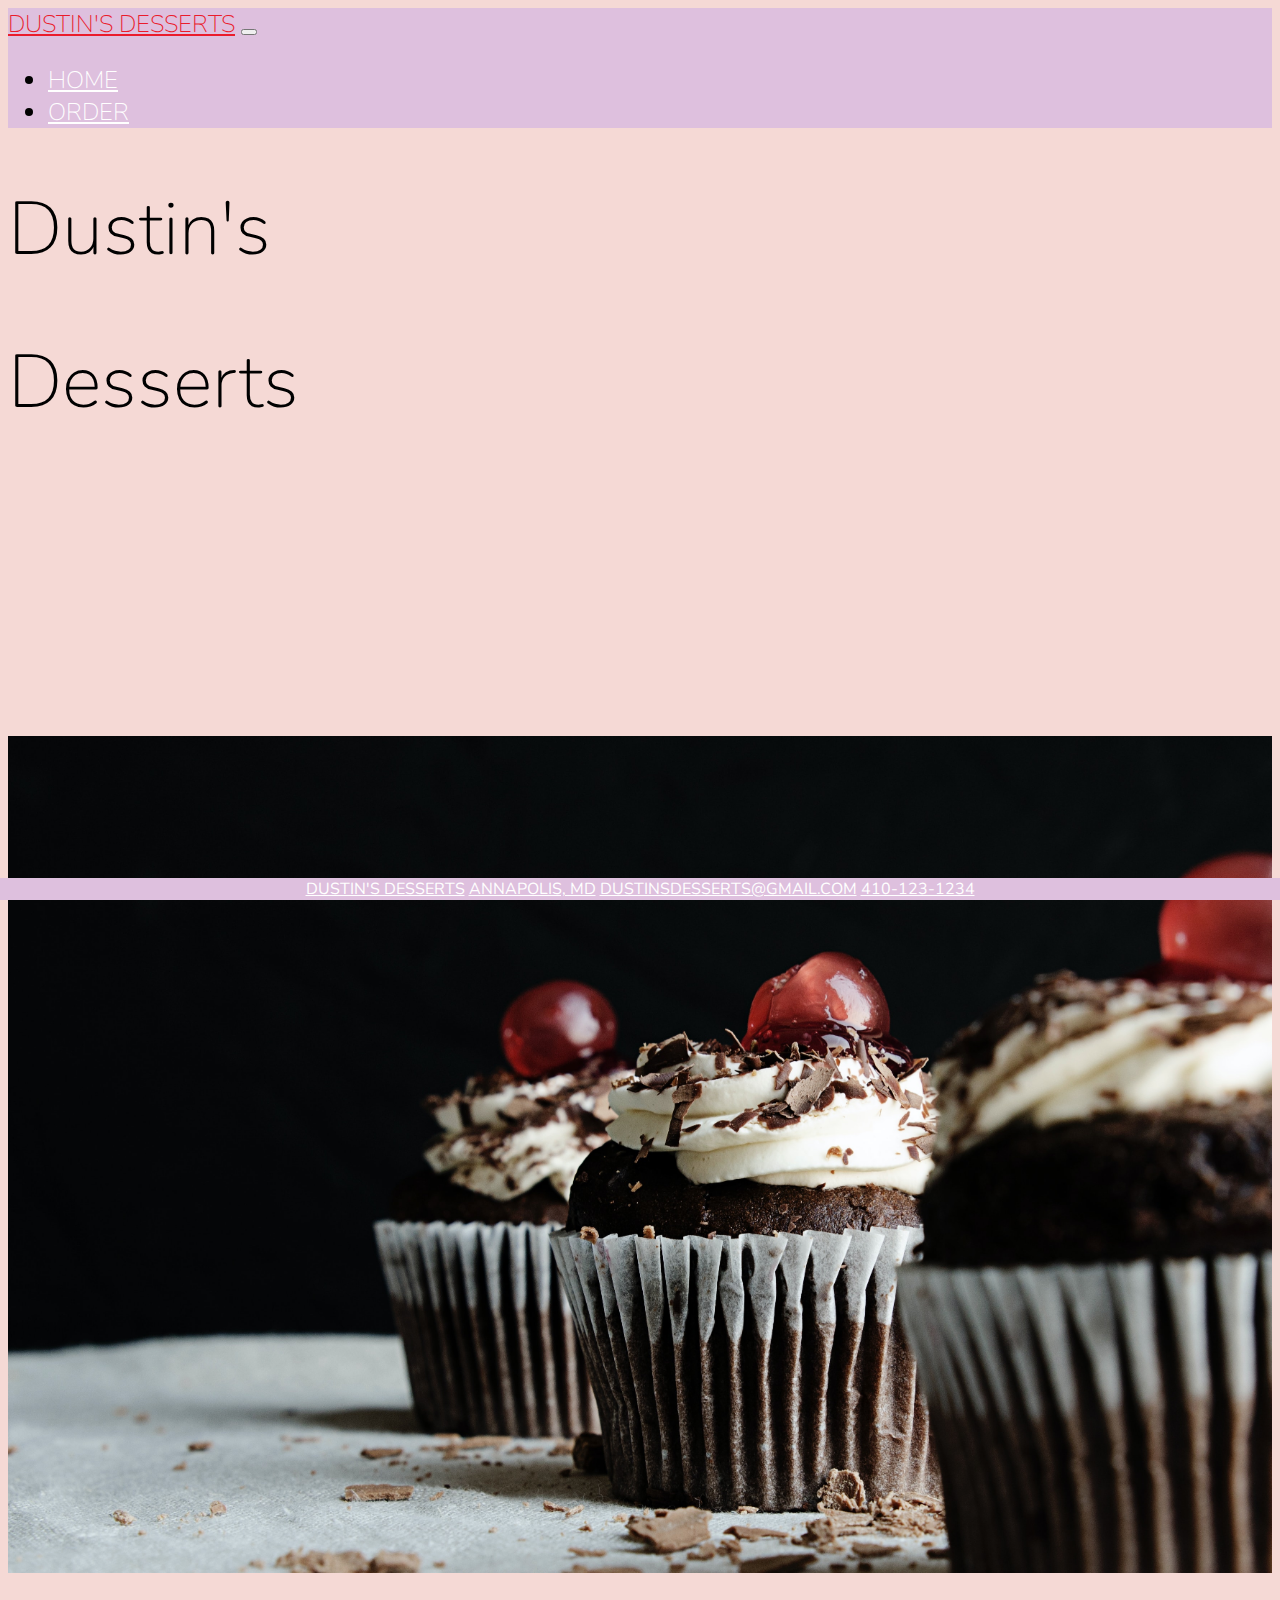
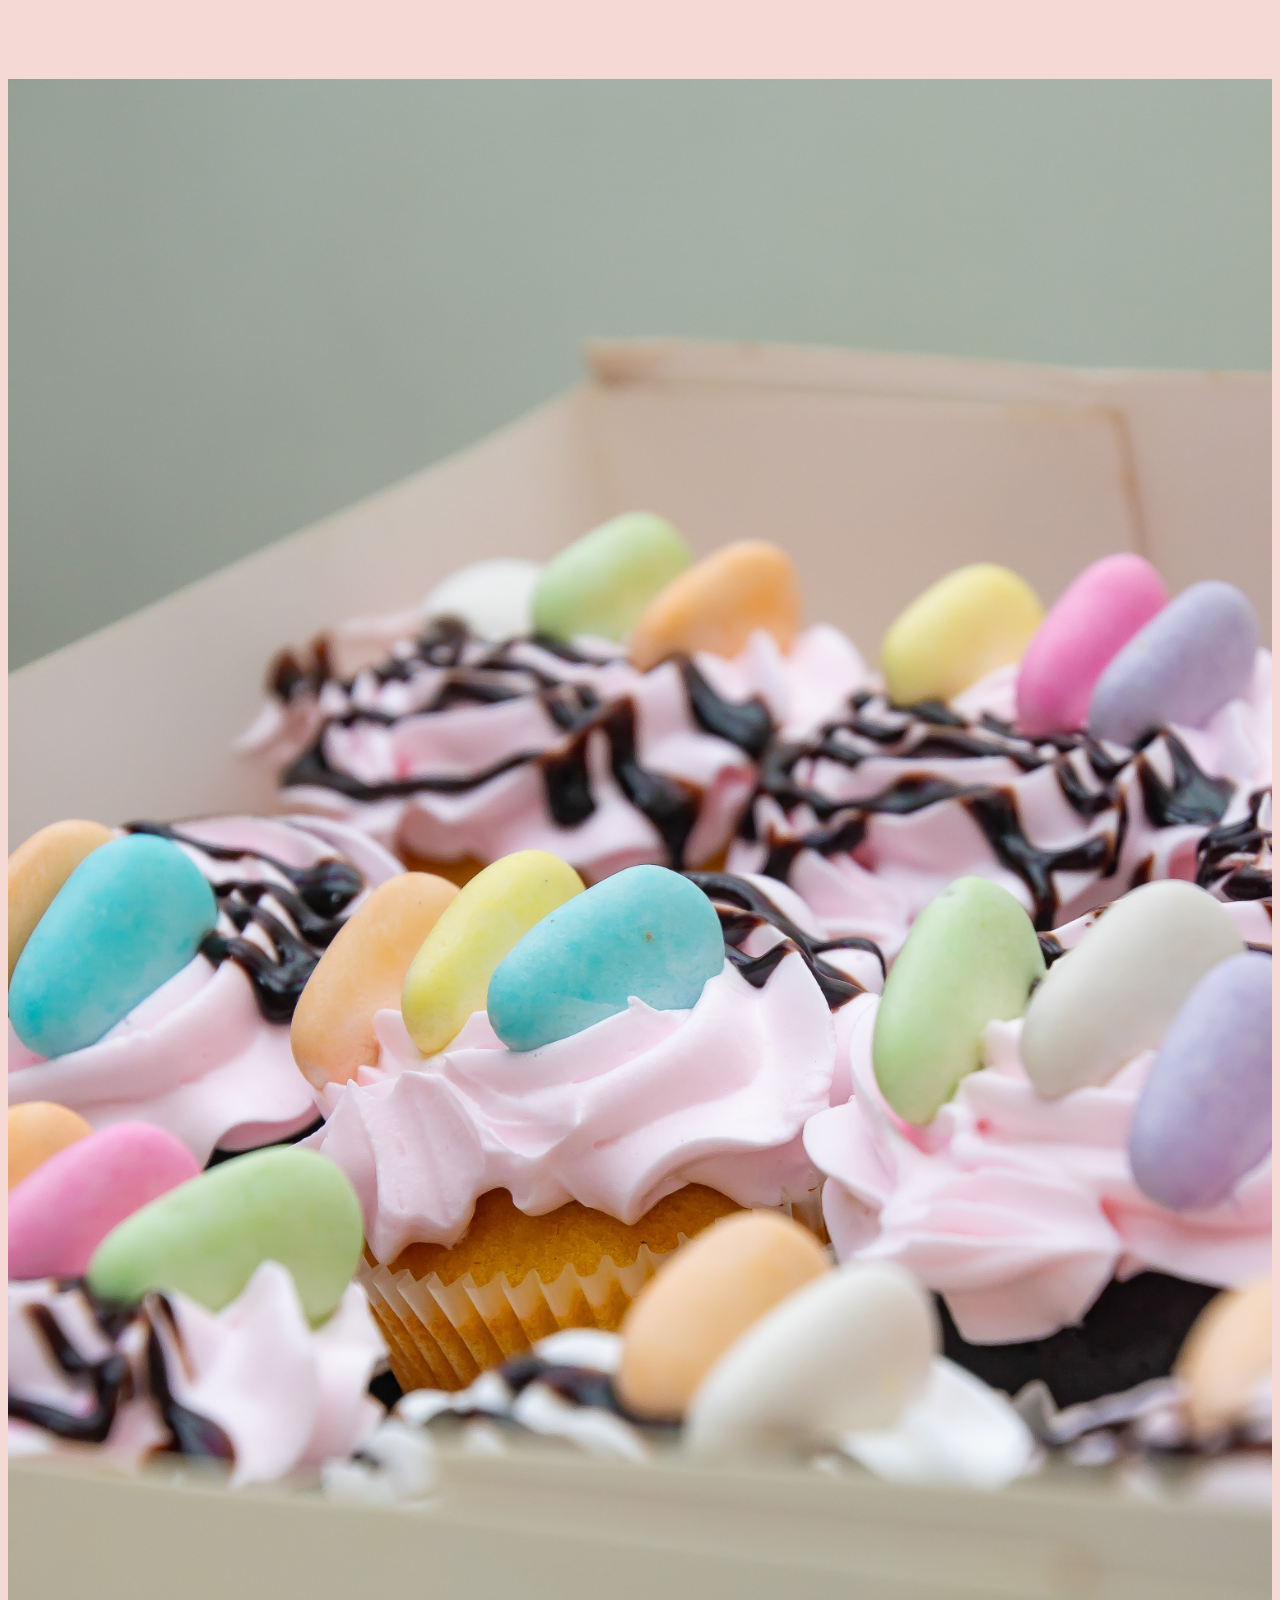
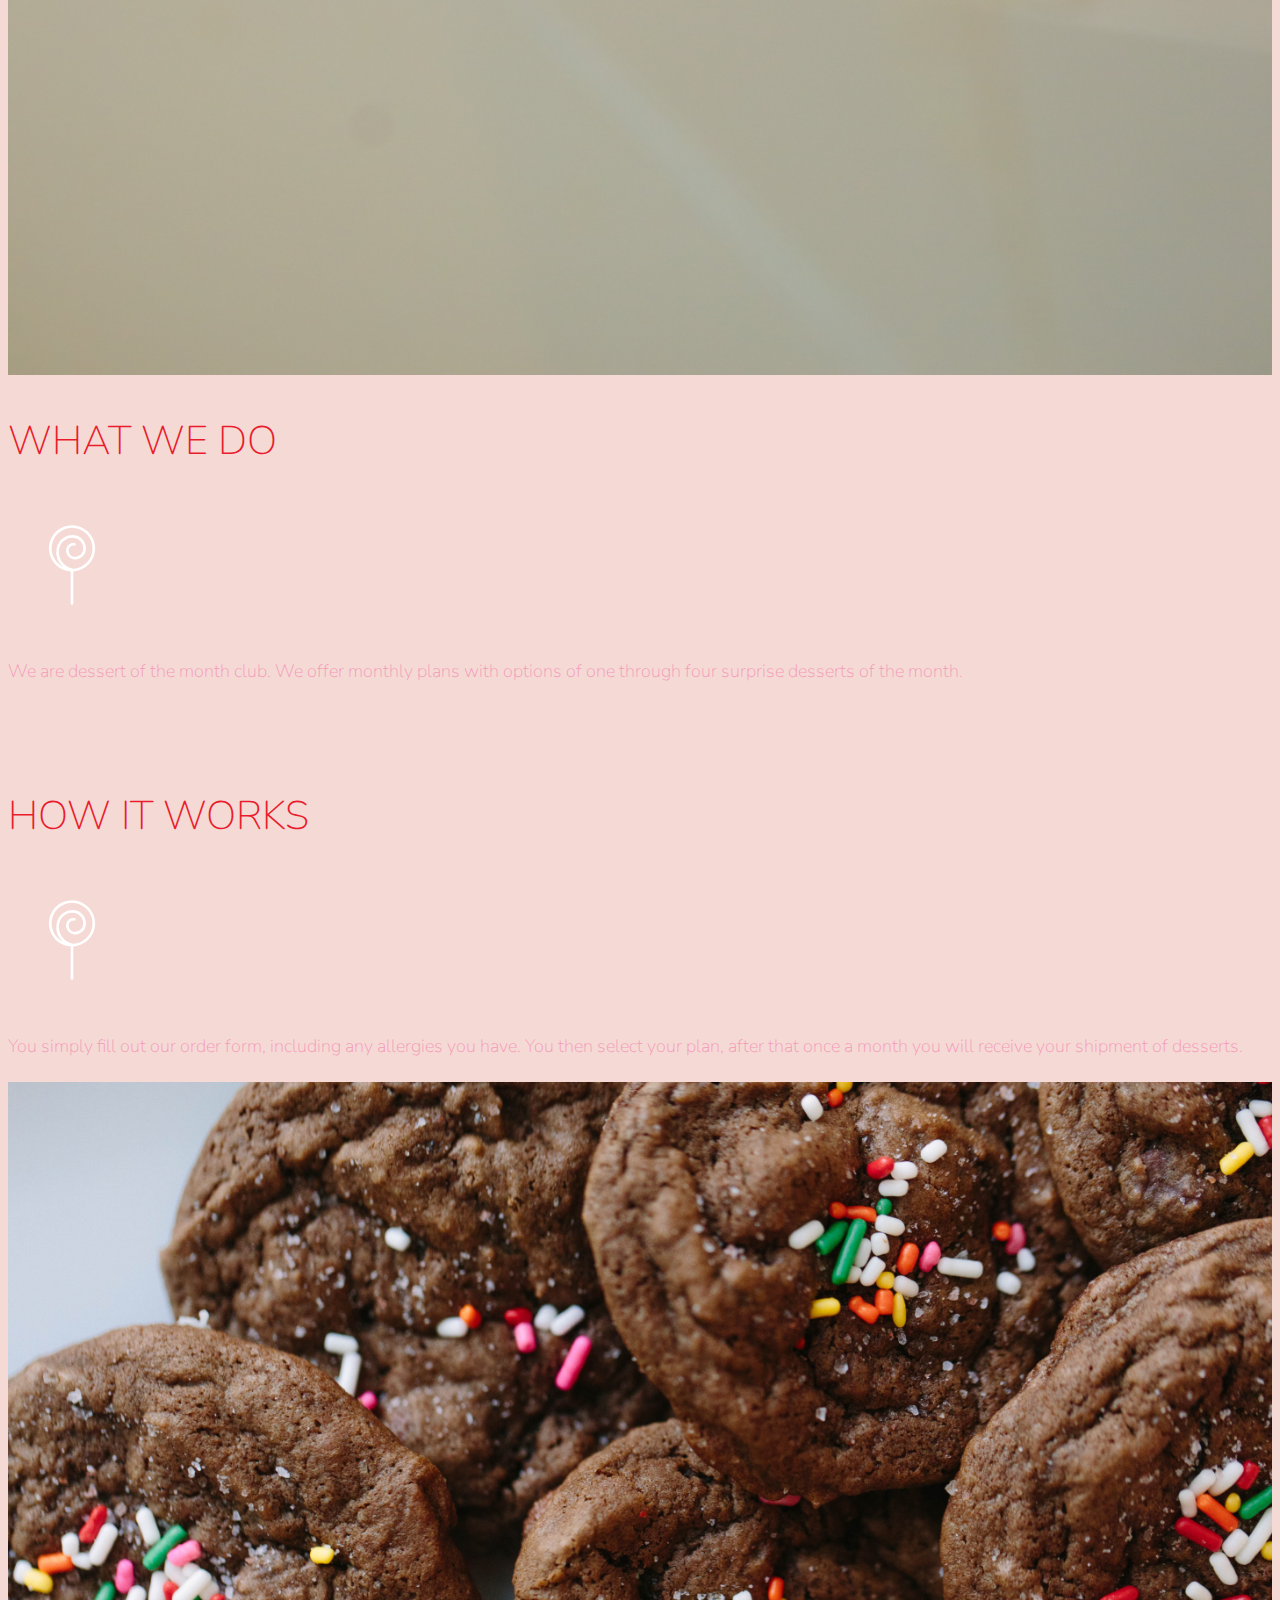
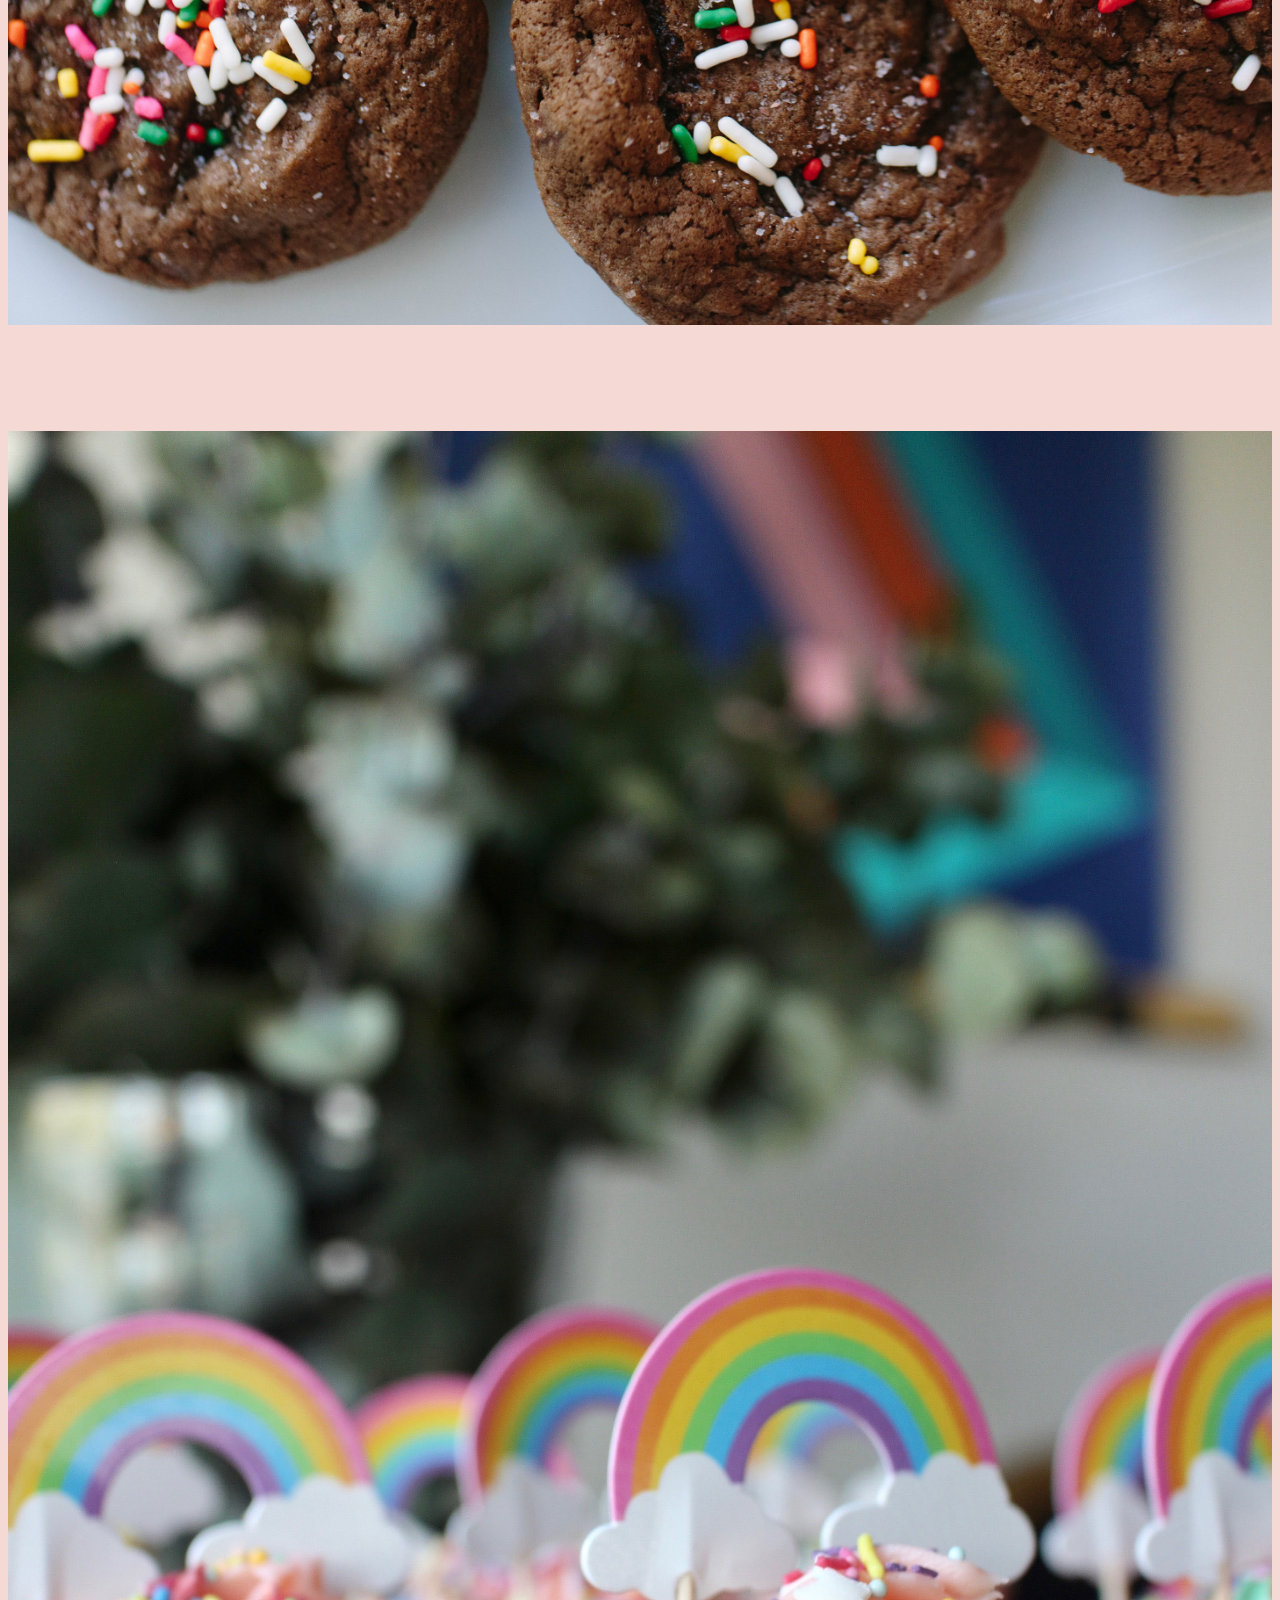
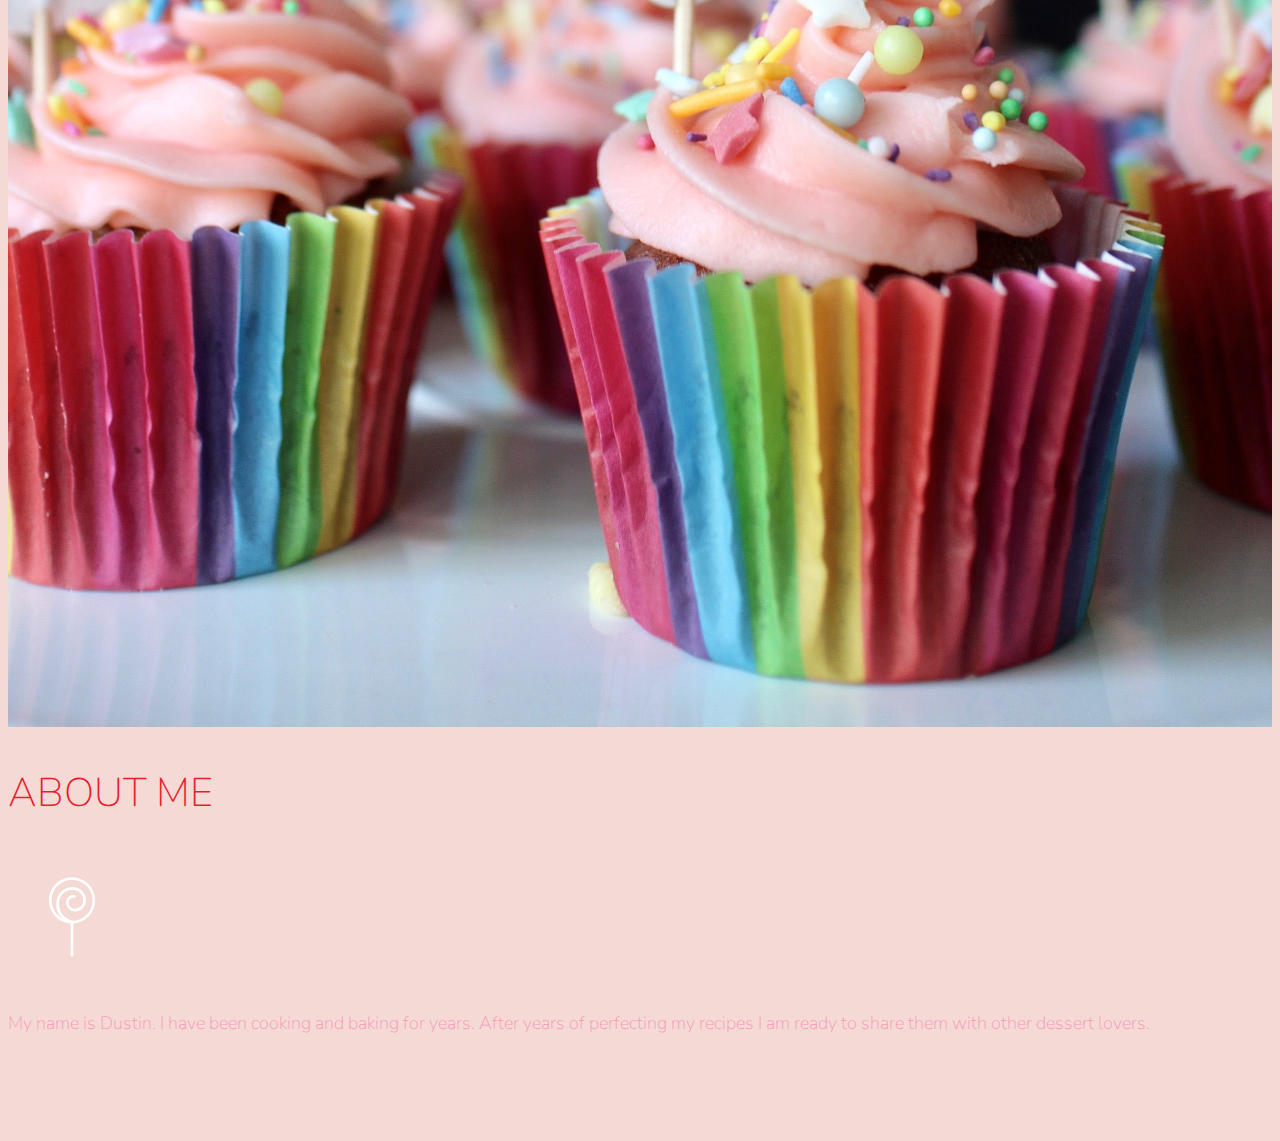
<file: index.html>
<!doctype html>
<html lang="en">

<head>
    <!-- Required meta tags -->
    <meta charset="utf-8">
    <meta name="viewport" content="width=device-width, initial-scale=1, shrink-to-fit=no">

    <!-- Google Font -->
    <link href="https://fonts.googleapis.com/css?family=Nunito:200,300,400,700" rel="stylesheet">

    <!-- Bootstrap CSS -->
    <link rel="stylesheet" href="https://stackpath.bootstrapcdn.com/bootstrap/4.1.3/css/bootstrap.min.css" integrity="sha384-MCw98/SFnGE8fJT3GXwEOngsV7Zt27NXFoaoApmYm81iuXoPkFOJwJ8ERdknLPMO"
        crossorigin="anonymous">

    <!-- Custom CSS -->
    <link rel="stylesheet" href="app.css">

    <title>Dustin's Desserts</title>
</head>

<body>
    <nav id="mainNavbar" class="navbar navbar-dark navbar-expand-md py-0 fixed-top">
        <a href="imagespage.html" class="navbar-brand">DUSTIN'S DESSERTS</a>
        <button class="navbar-toggler" data-toggle="collapse" data-target="#navLinks" aria-label="Toggle navigation">
            <span class="navbar-toggler-icon"></span>
        </button>
        <div class="collapse navbar-collapse" id="navLinks">
            <ul class="navbar-nav">
                <li class="nav-item">
                    <a href="#" class="nav-link">HOME</a>
                </li>
                <li class="nav-item">
                    <a href="order.html" class="nav-link">ORDER</a>
                </li>
            </ul>
        </div>
    </nav>



















    

    <section class="container-fluid px-0">
        <div class="row align-items-center">
            <div class="col-lg-6">
                <div id="headingGroup" class="text-white text-center d-none d-lg-block mt-5 col">
                    <h1 class="">Dustin's<span></h1>
                    <h1 class="">Desserts<span></h1>

                </div>
            </div>
            <div class="col-md-6">
                <img class="img-fluid test" width="100%" height="100%" src="imgs/1michaela-baum-VnM6_liIRJ0-unsplash.jpg" alt="">
            </div>
        </div>
    </section>

    <section class="container-fluid px-0">
        <div class="row align-items-center content">
            <div class="col-md-6 order-2 order-md-1">
                <img class="img-fluid" width="100%" height="100%" src="imgs/2ufoma-ojo-lHCdrY5DQgI-unsplash.jpg" alt="">
            </div>
            <div class="col-md-6 text-center order-1 order-md-2">
                <div class="row justify-content-center">
                    <div class="col-10 col-lg-8 blurb mb-5 mb-md-0">
                        <h2>WHAT WE DO</h2>
                        <img src="imgs/lolli_icon.png" alt="" class="d-none d-lg-inline">
                        <p class="lead">We are dessert of the month club.  We offer monthly plans with options of one through four surprise desserts of the month.</p>
                    </div>
                </div>
            </div>
        </div>
        <div class="row align-items-center content">
            <div class="col-md-6 text-center">
                <div class="row justify-content-center">
                    <div class="col-10 col-lg-8 blurb mb-5 mb-md-0">
                        <h2>HOW IT WORKS</h2>
                        <img src="imgs/lolli_icon.png" alt="" class="d-none d-lg-inline">
                        <p class="lead">You simply fill out our order form, including any allergies you have.  You then select your plan, after that once a month you will receive your shipment of desserts.</p>
                    </div>
                </div>
            </div>
            <div class="col-md-6">
                <img class="img-fluid" width="100%" height="100%" src="imgs/3taylor-heery-Yfkx4Rxc660-unsplash.jpg" alt="">
            </div>
        </div>
        <div class="row align-items-center content">
            <div class="col-md-6 order-2 order-md-1">
                <img class="img-fluid" width="100%" height="100%"  src="imgs/4olivia-herlambang-tham-nkOw8yrvYTg-unsplash.jpg" alt="">
            </div>
            <div class="col-md-6 text-center order-1 order-md-2">
                <div class="row justify-content-center">
                    <div class="col-10 col-lg-8 blurb mb-5 mb-md-0">
                        <h2>ABOUT ME</h2>
                        <img src="imgs/lolli_icon.png" alt="" class="d-none d-lg-inline">
                        <p class="lead">My name is Dustin. I have been cooking and baking for years.  After years of perfecting my recipes I am ready to share them with other dessert lovers.</p>
                    </div>
                </div>
            </div>
        </div>
    </section>

    <div class="footer footer-nav">
          
        <a href="#" class="navbar-brand redtitle">DUSTIN'S DESSERTS</a>
        <a href="https://www.google.com/maps/place/Annapolis,+MD/@38.9724637,-76.5397139,13z/data=!3m1!4b1!4m5!3m4!1s0x89b7f66570672fd5:0x43f854fdd3a8274b!8m2!3d38.9784453!4d-76.4921829" class="navbar-brand">ANNAPOLIS, MD</a>
        <a href= "mailto: DUSTINSDESSERTS@GMAIL.COM" class="navbar-brand">DUSTINSDESSERTS@GMAIL.COM</a>
        <a href="tel:410-123-1234" class="navbar-brand">410-123-1234</a>   
  </div>
   
</body>
<!-- Optional JavaScript -->
    <!-- jQuery first, then Popper.js, then Bootstrap JS -->
   
    <script src="https://code.jquery.com/jquery-3.3.1.slim.min.js" integrity="sha384-q8i/X+965DzO0rT7abK41JStQIAqVgRVzpbzo5smXKp4YfRvH+8abtTE1Pi6jizo"
        crossorigin="anonymous"></script>
    <script src="https://cdnjs.cloudflare.com/ajax/libs/popper.js/1.14.3/umd/popper.min.js" integrity="sha384-ZMP7rVo3mIykV+2+9J3UJ46jBk0WLaUAdn689aCwoqbBJiSnjAK/l8WvCWPIPm49"
        crossorigin="anonymous"></script>
    <script src="https://stackpath.bootstrapcdn.com/bootstrap/4.1.3/js/bootstrap.min.js" integrity="sha384-ChfqqxuZUCnJSK3+MXmPNIyE6ZbWh2IMqE241rYiqJxyMiZ6OW/JmZQ5stwEULTy"
        crossorigin="anonymous"></script>
        <script src="https://ajax.googleapis.com/ajax/libs/jquery/3.3.1/jquery.min.js"></script>
    <script>
        $(function () {
            $(document).scroll(function () {
                var $nav = $("#mainNavbar");
                $nav.toggleClass("scrolled", $(this).scrollTop() > $nav.height());
            });
        });
    </script>

    <script>
        $(window).scroll(function(event) {
	function footer()
    {
        var scroll = $(window).scrollTop(); 
        if(scroll > 50)
        { 
            $(".footer-nav").fadeIn("slow").addClass("show");
        }
        else
        {
            $(".footer-nav").fadeOut("slow").removeClass("show");
        }
        
        clearTimeout($.data(this, 'scrollTimer'));
        $.data(this, 'scrollTimer', setTimeout(function() {
            if ($('.footer-nav').is(':hover')) {
	        	footer();
    		}
            else
            {
            	$(".footer-nav").fadeOut("slow");
            }
		}, 2000));
    }
    footer();
});


    </script>
</html>
</file>
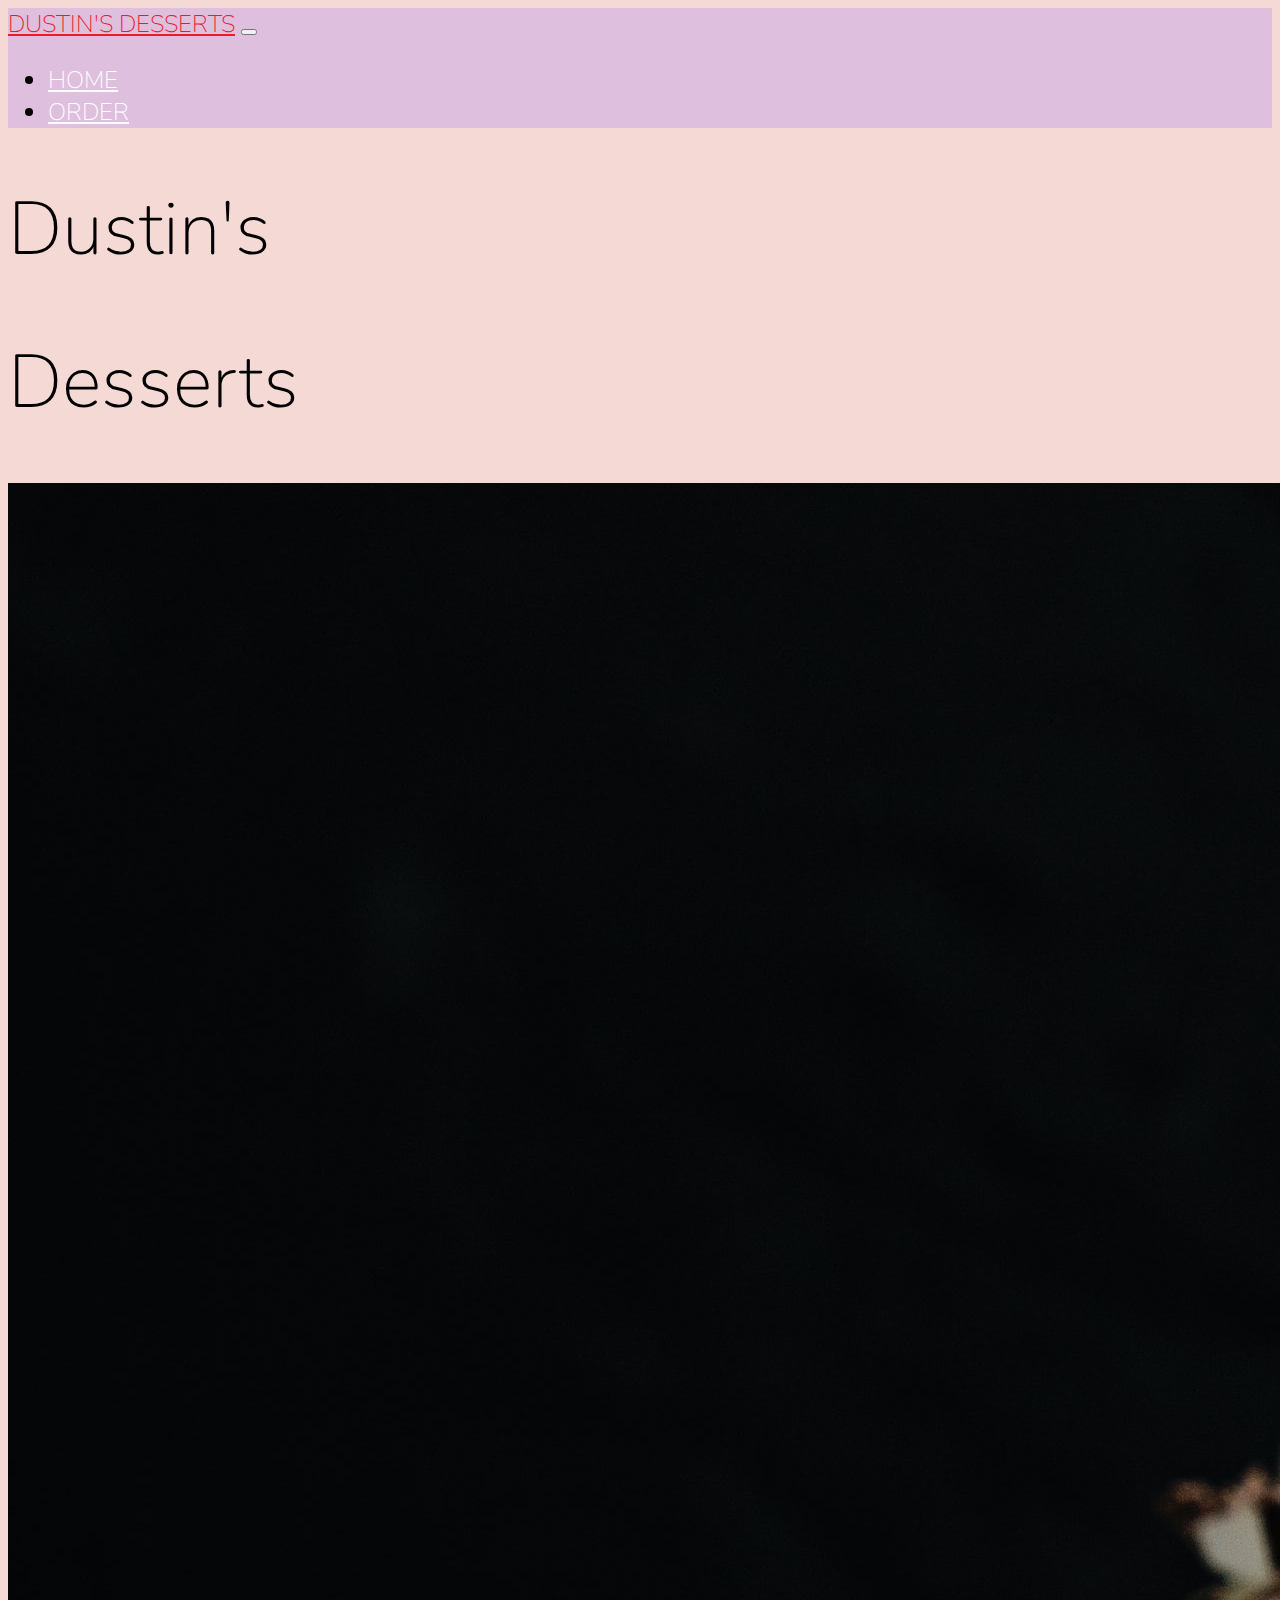
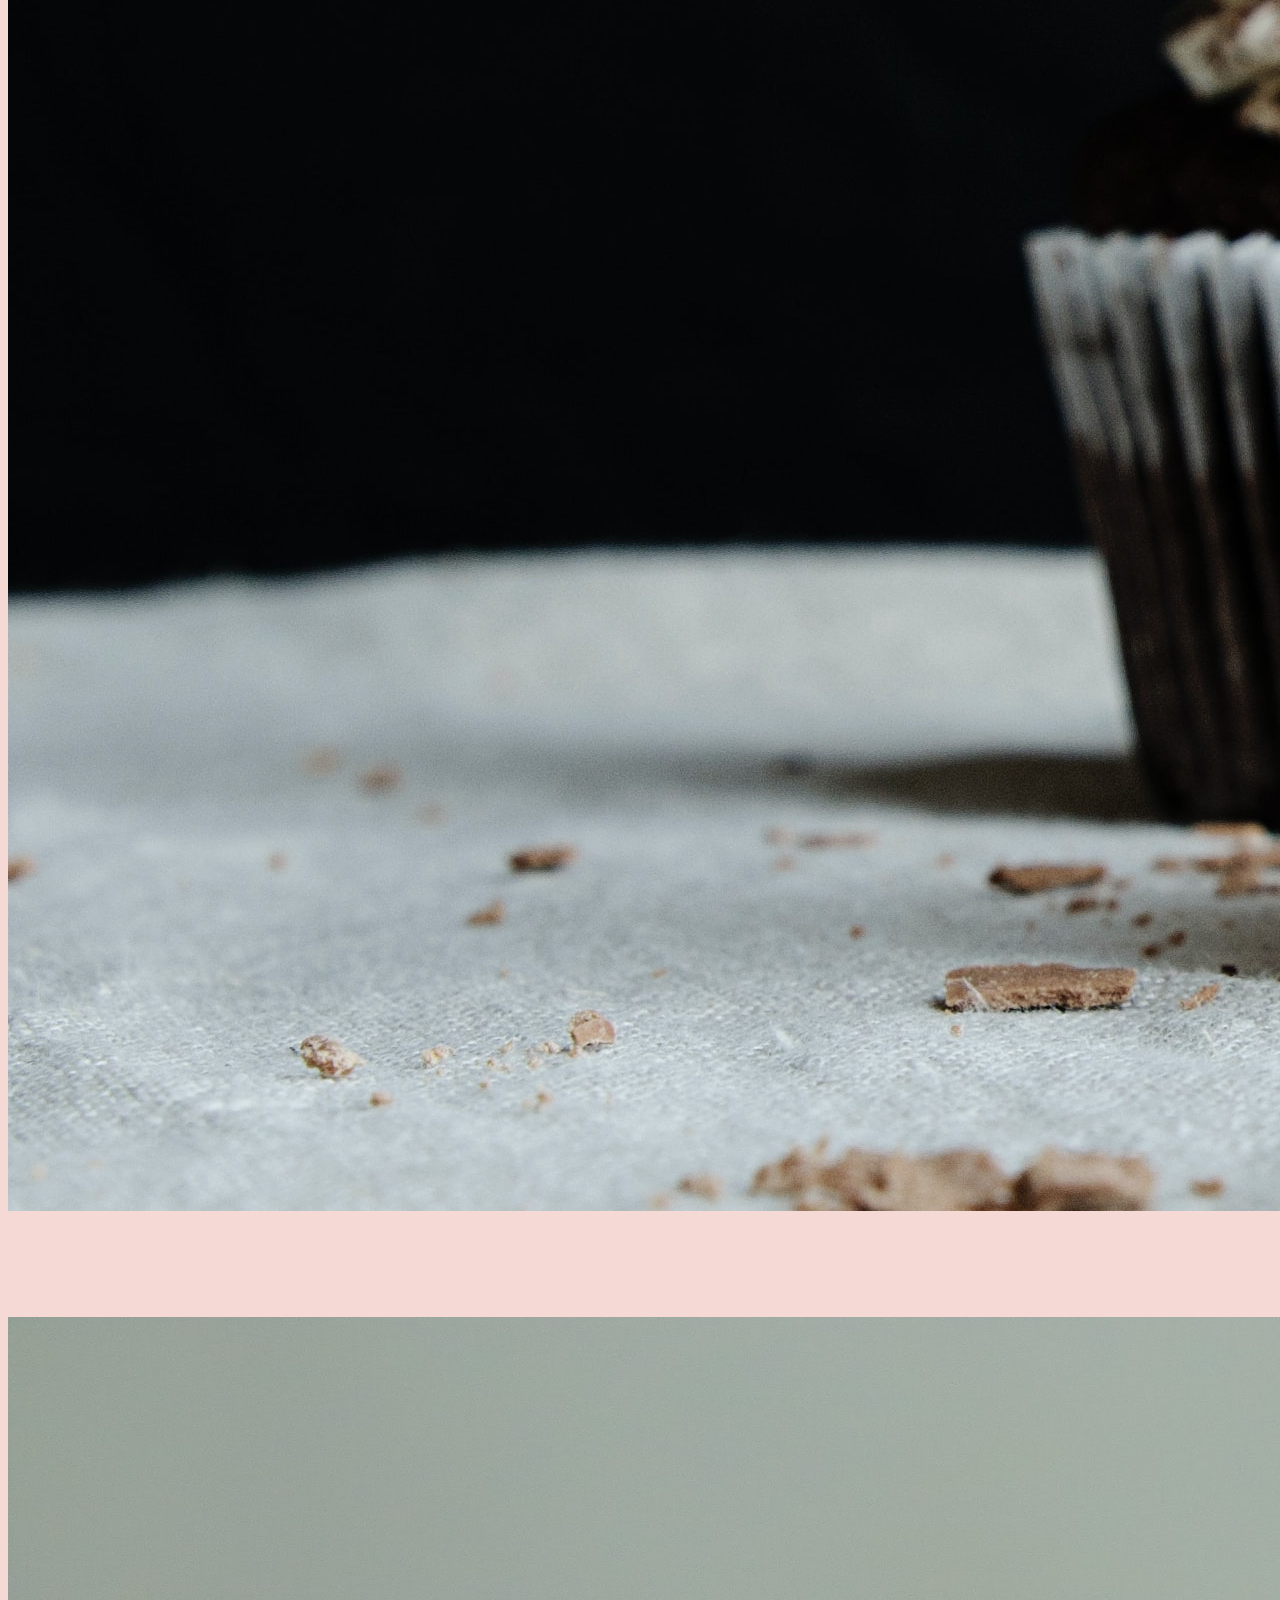
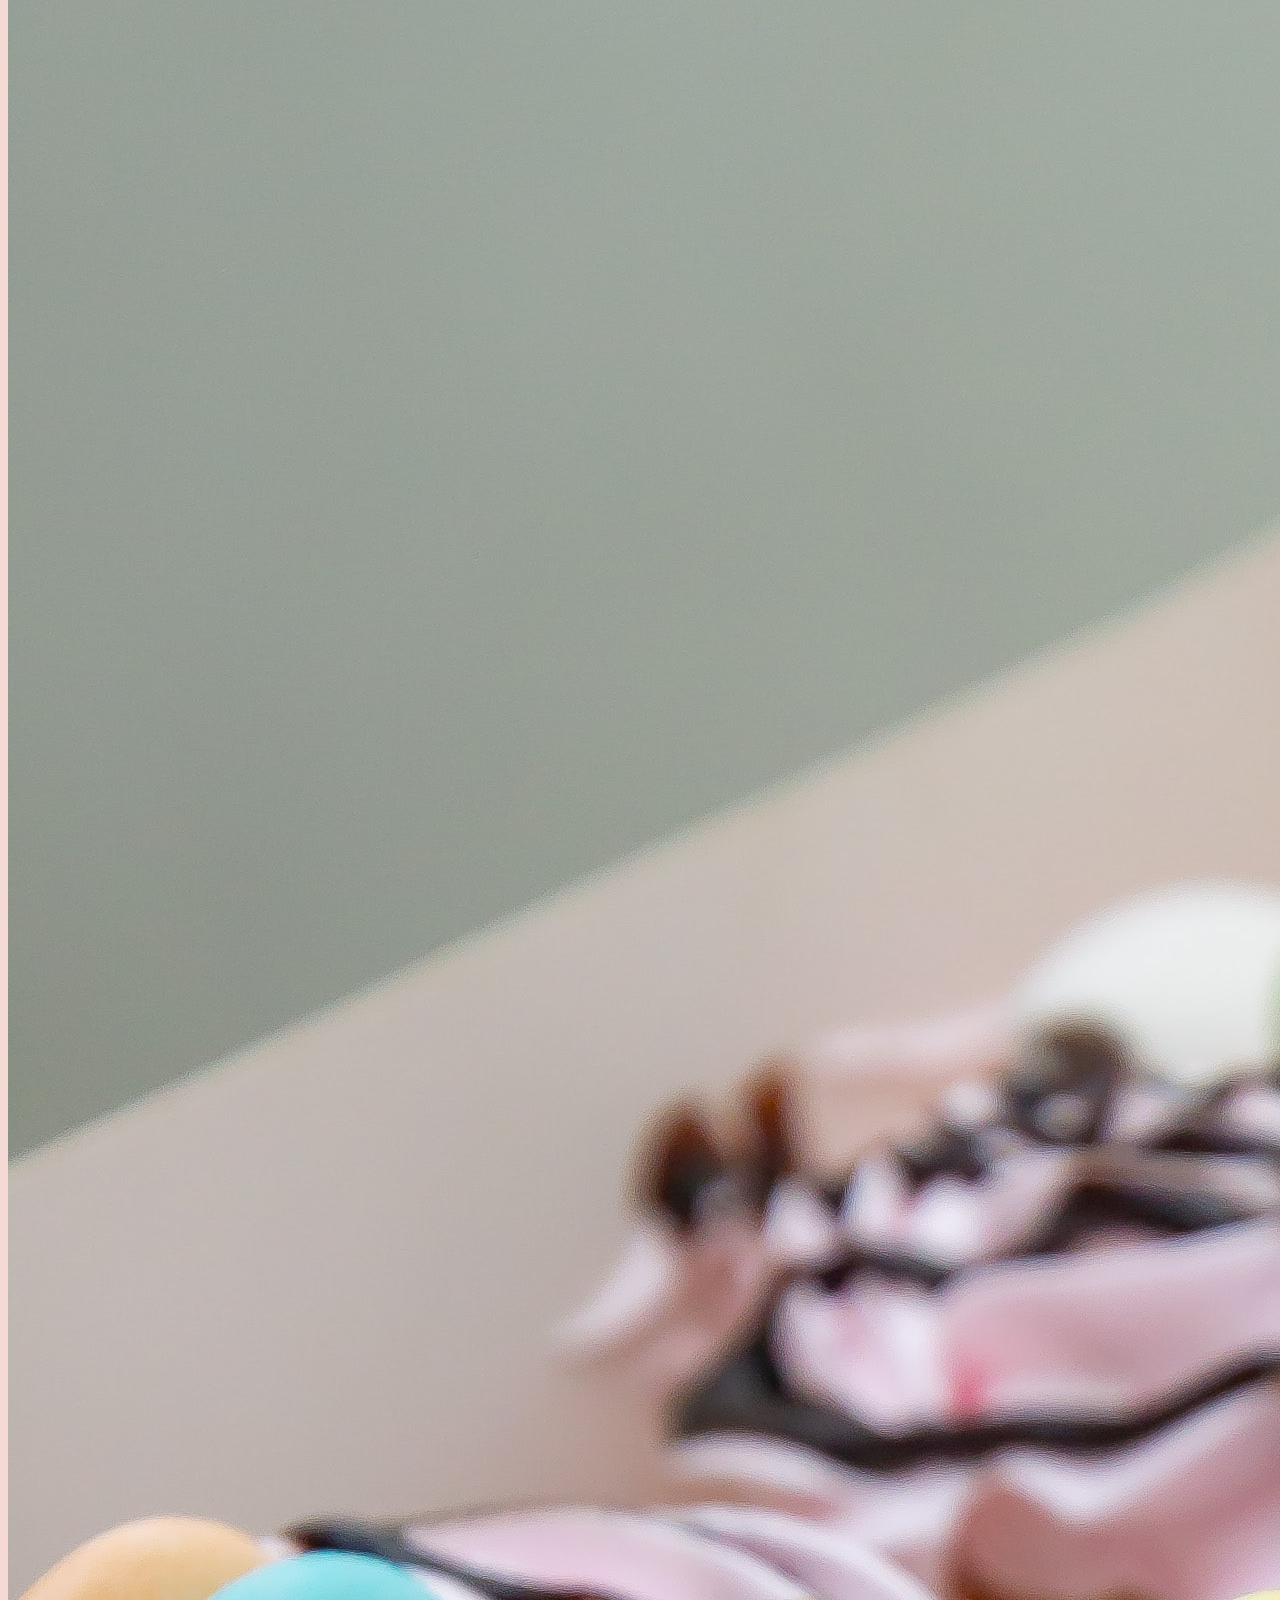
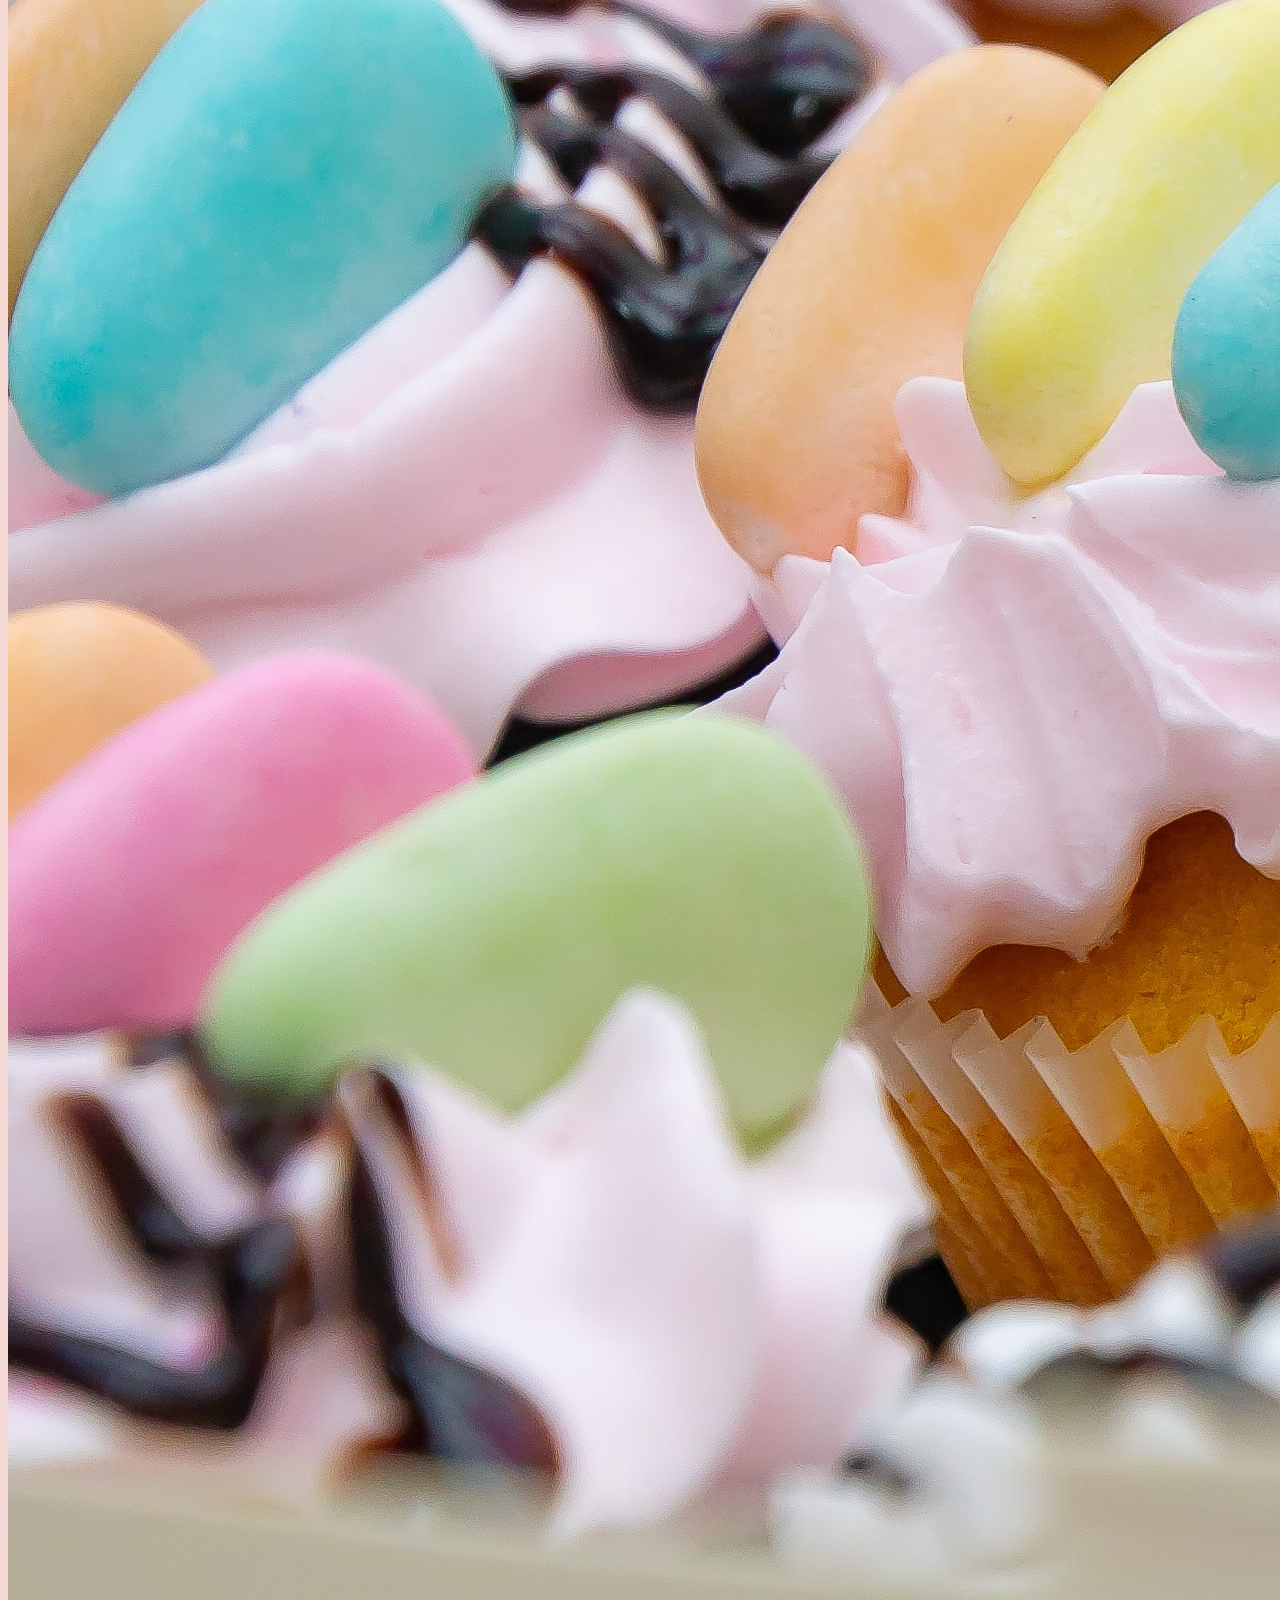
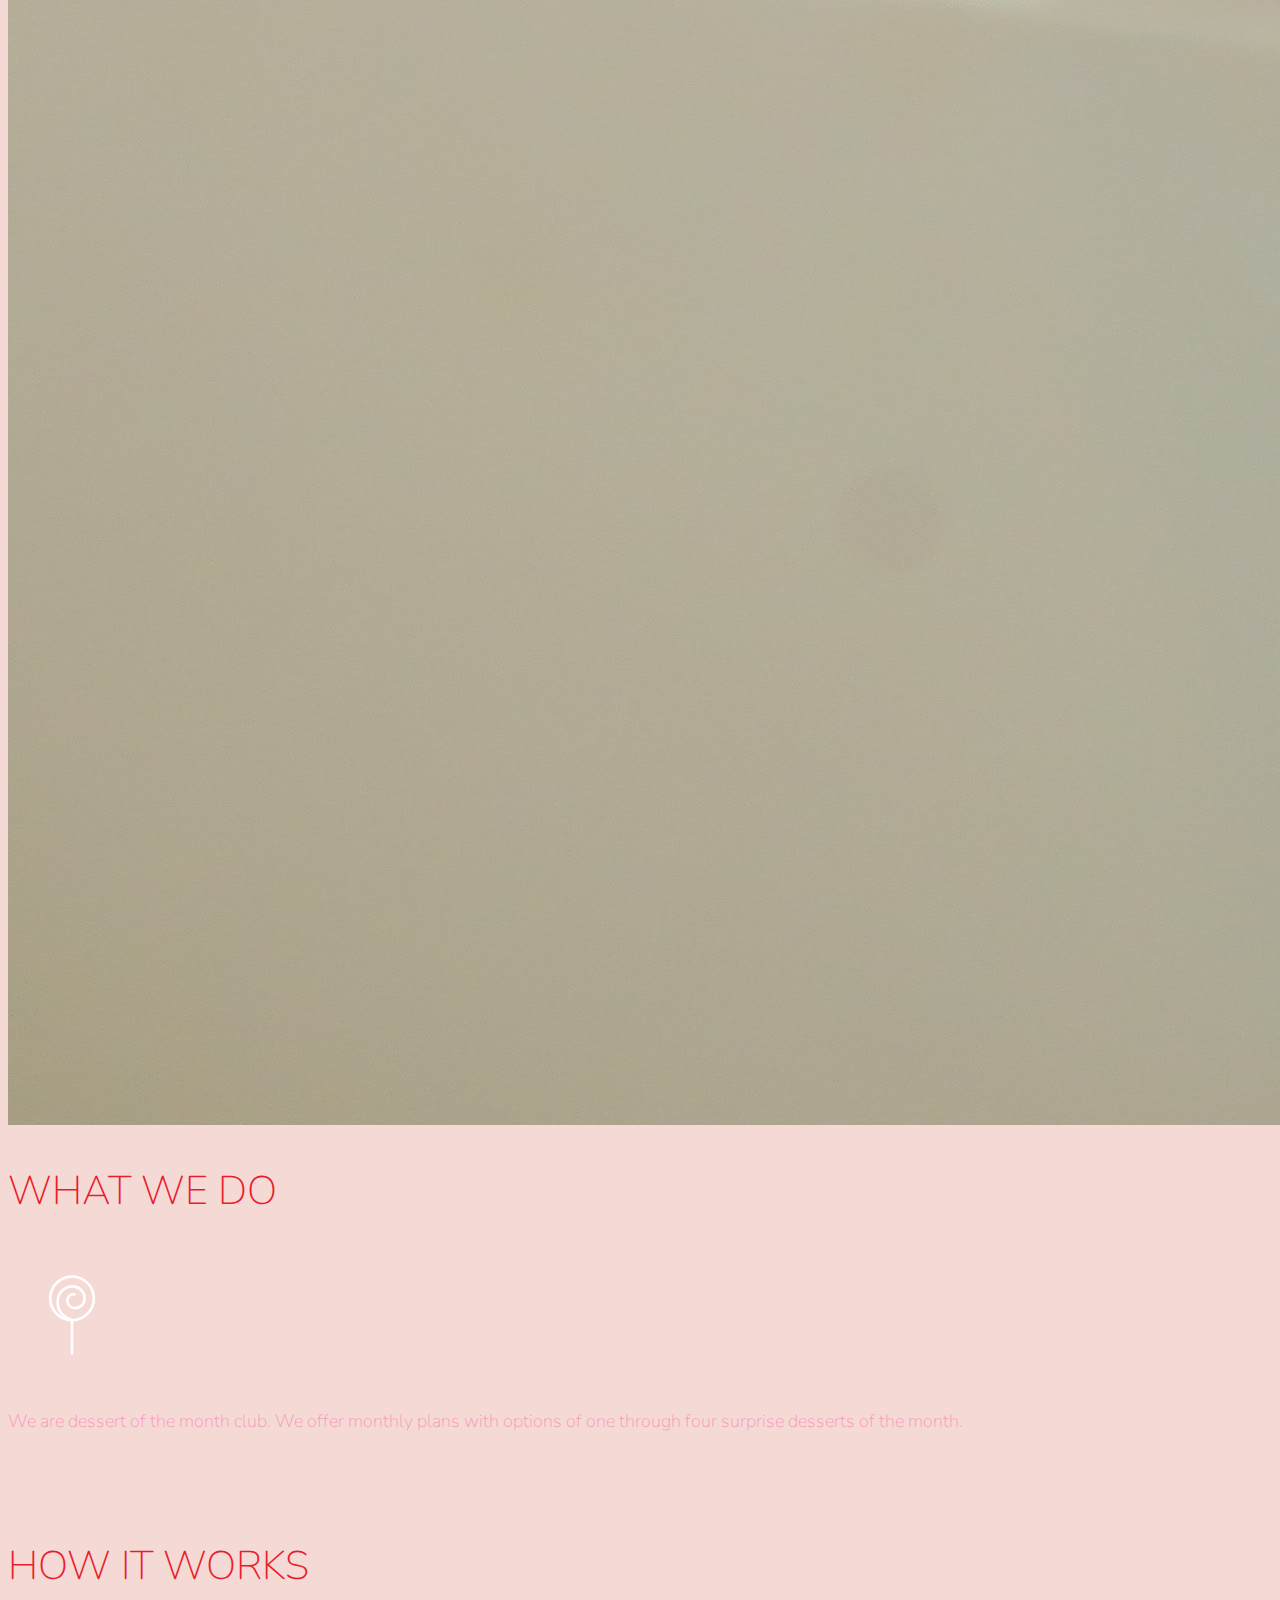
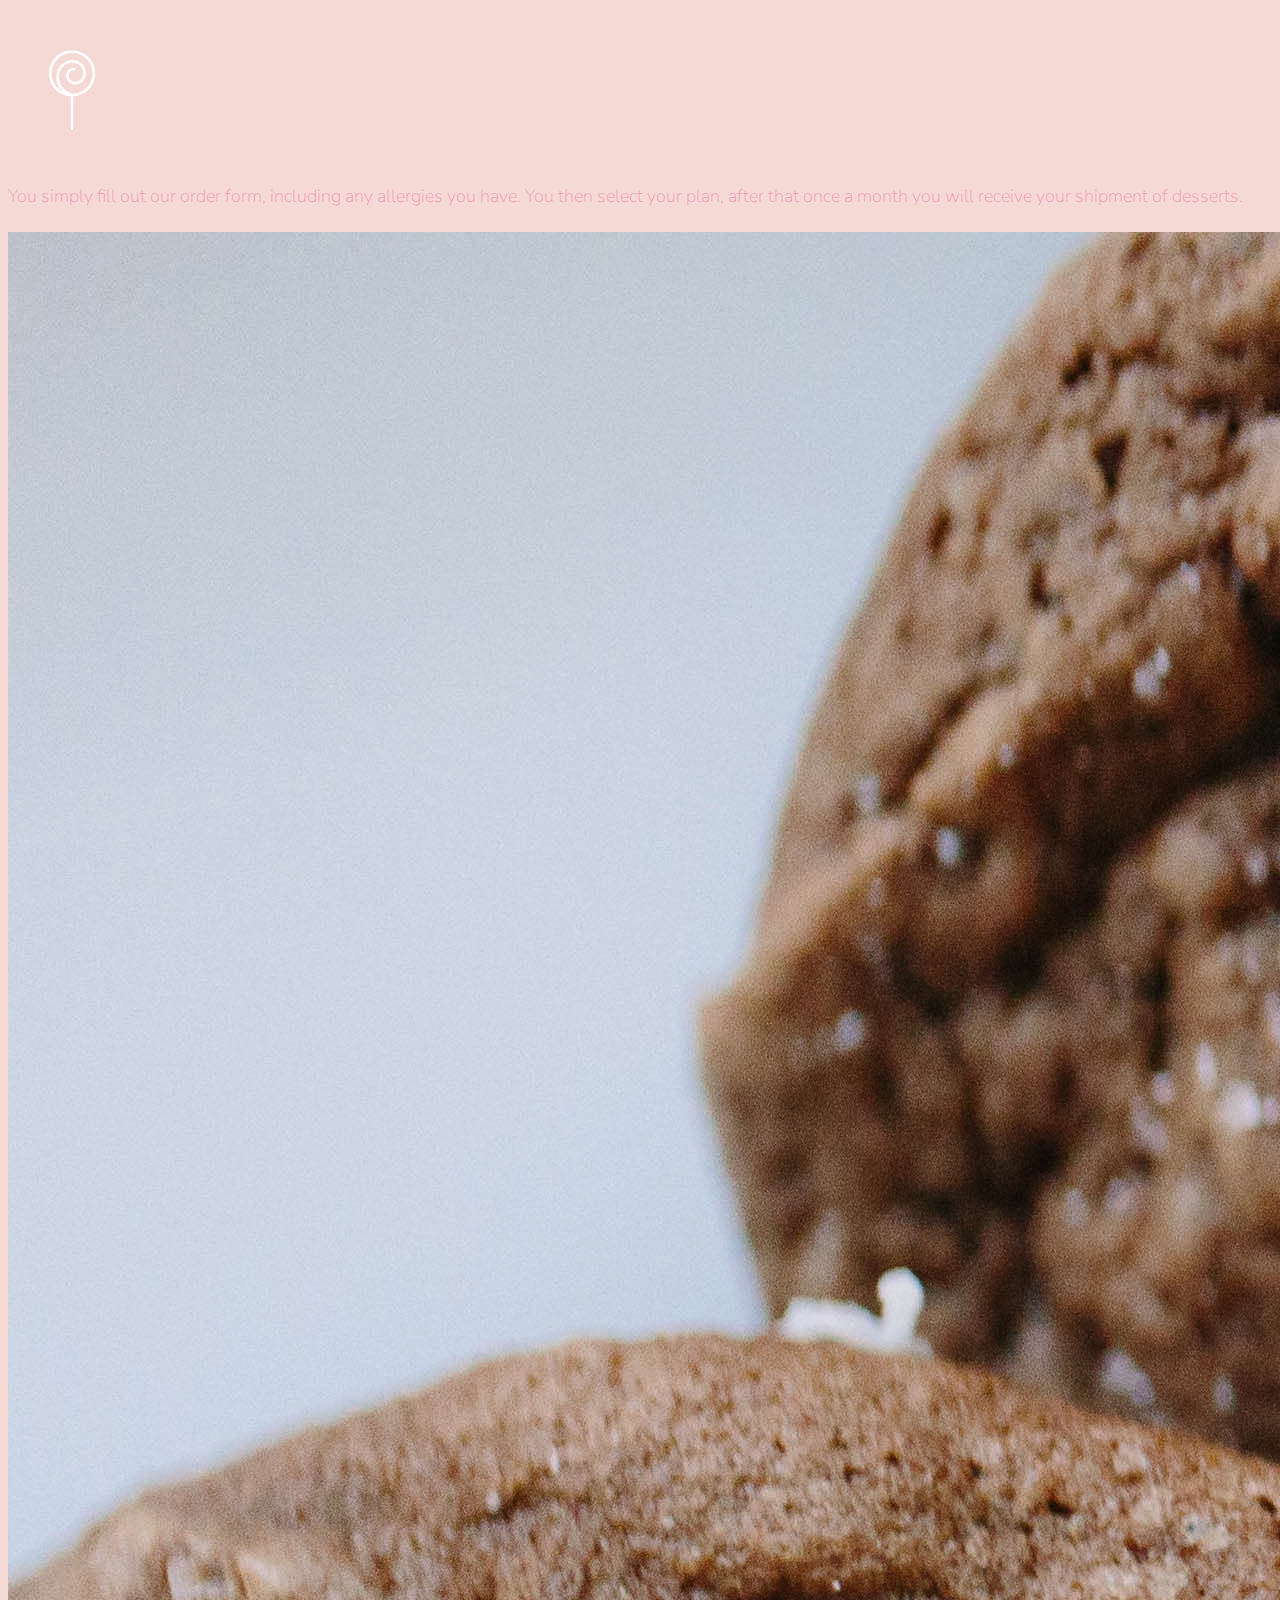
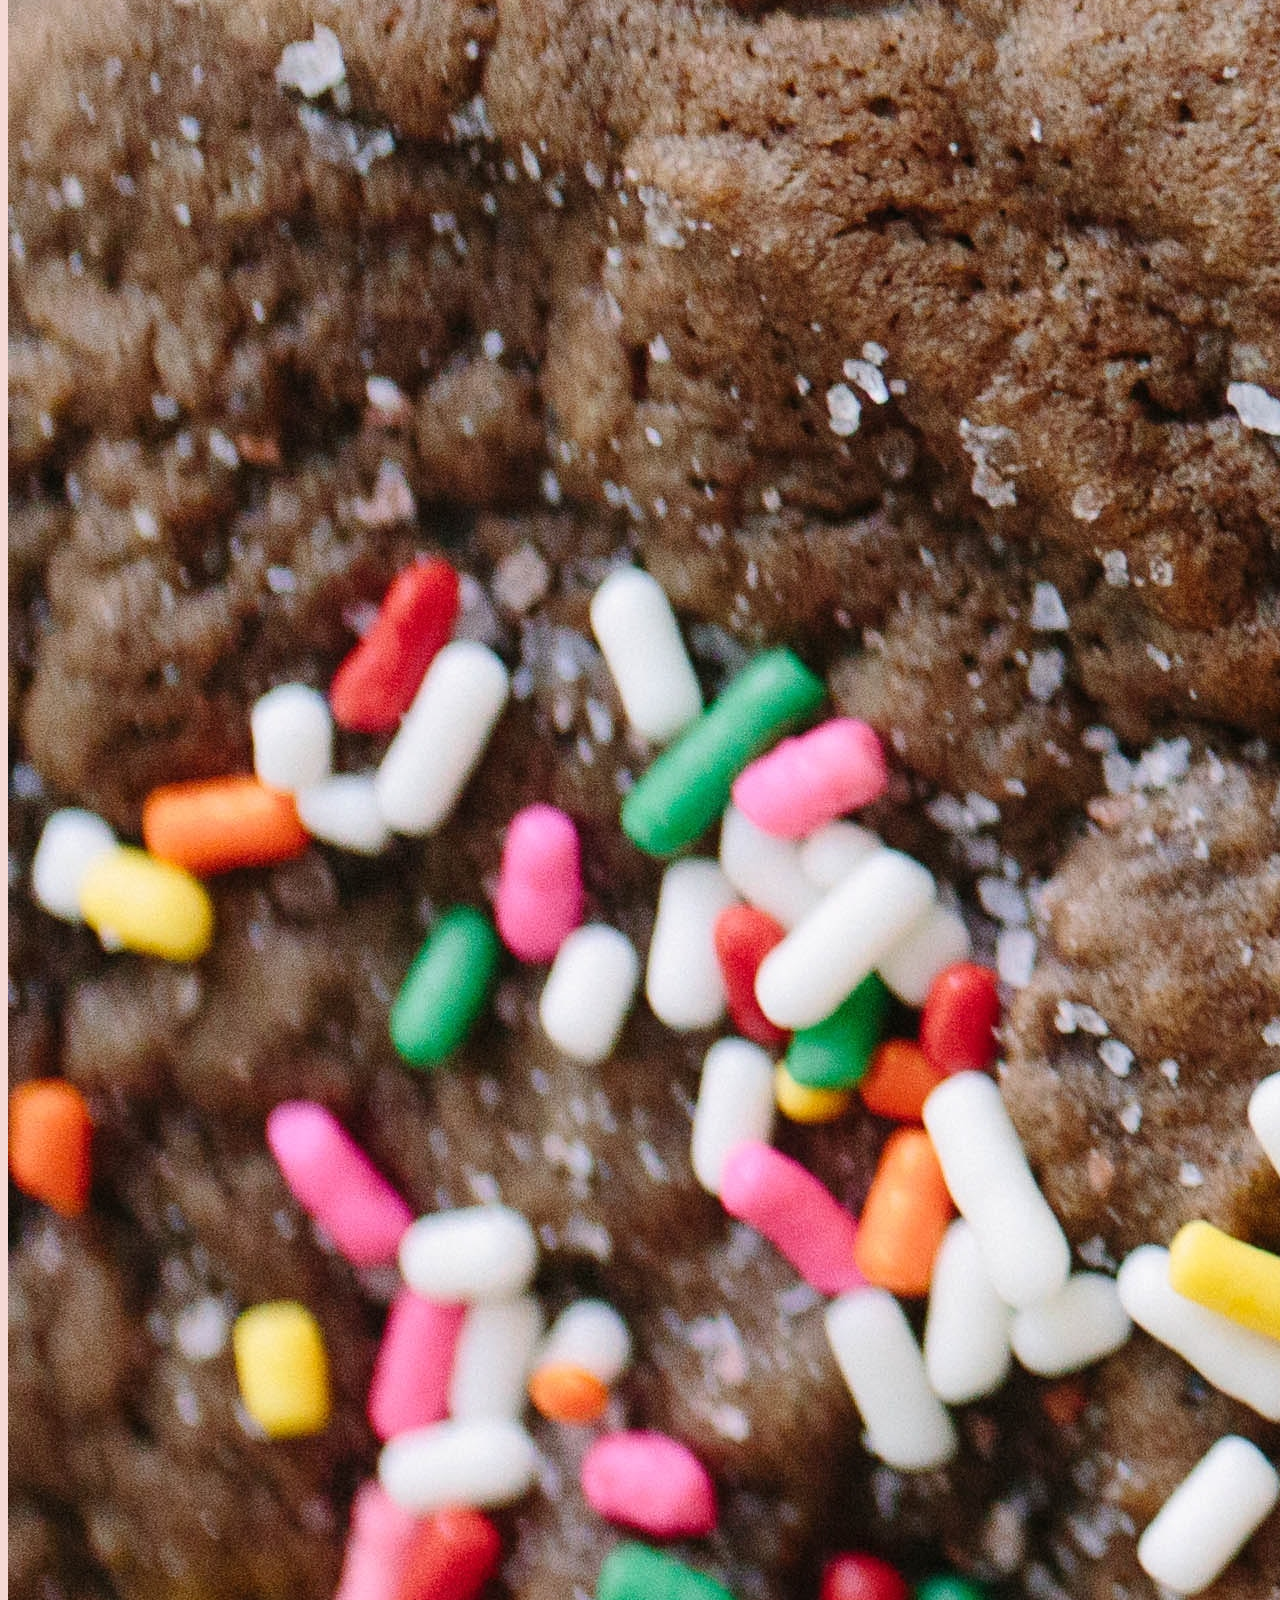
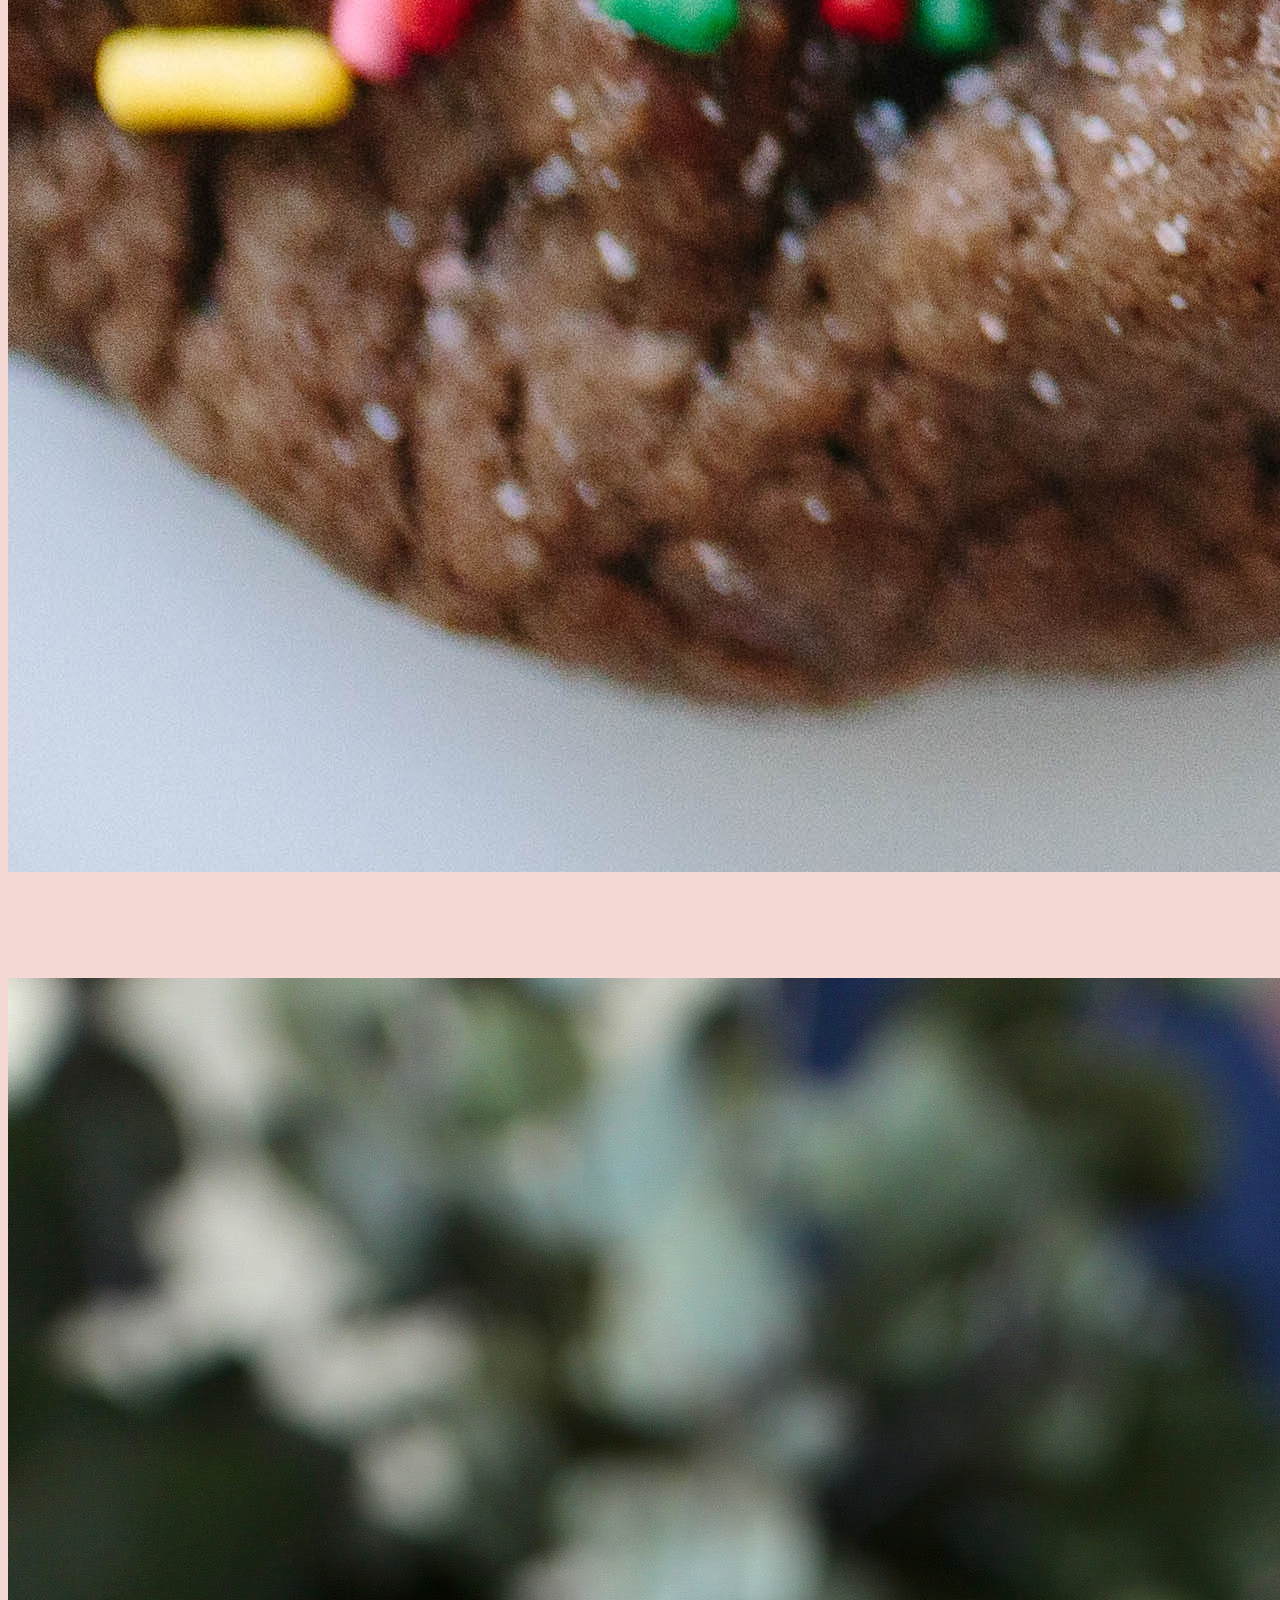
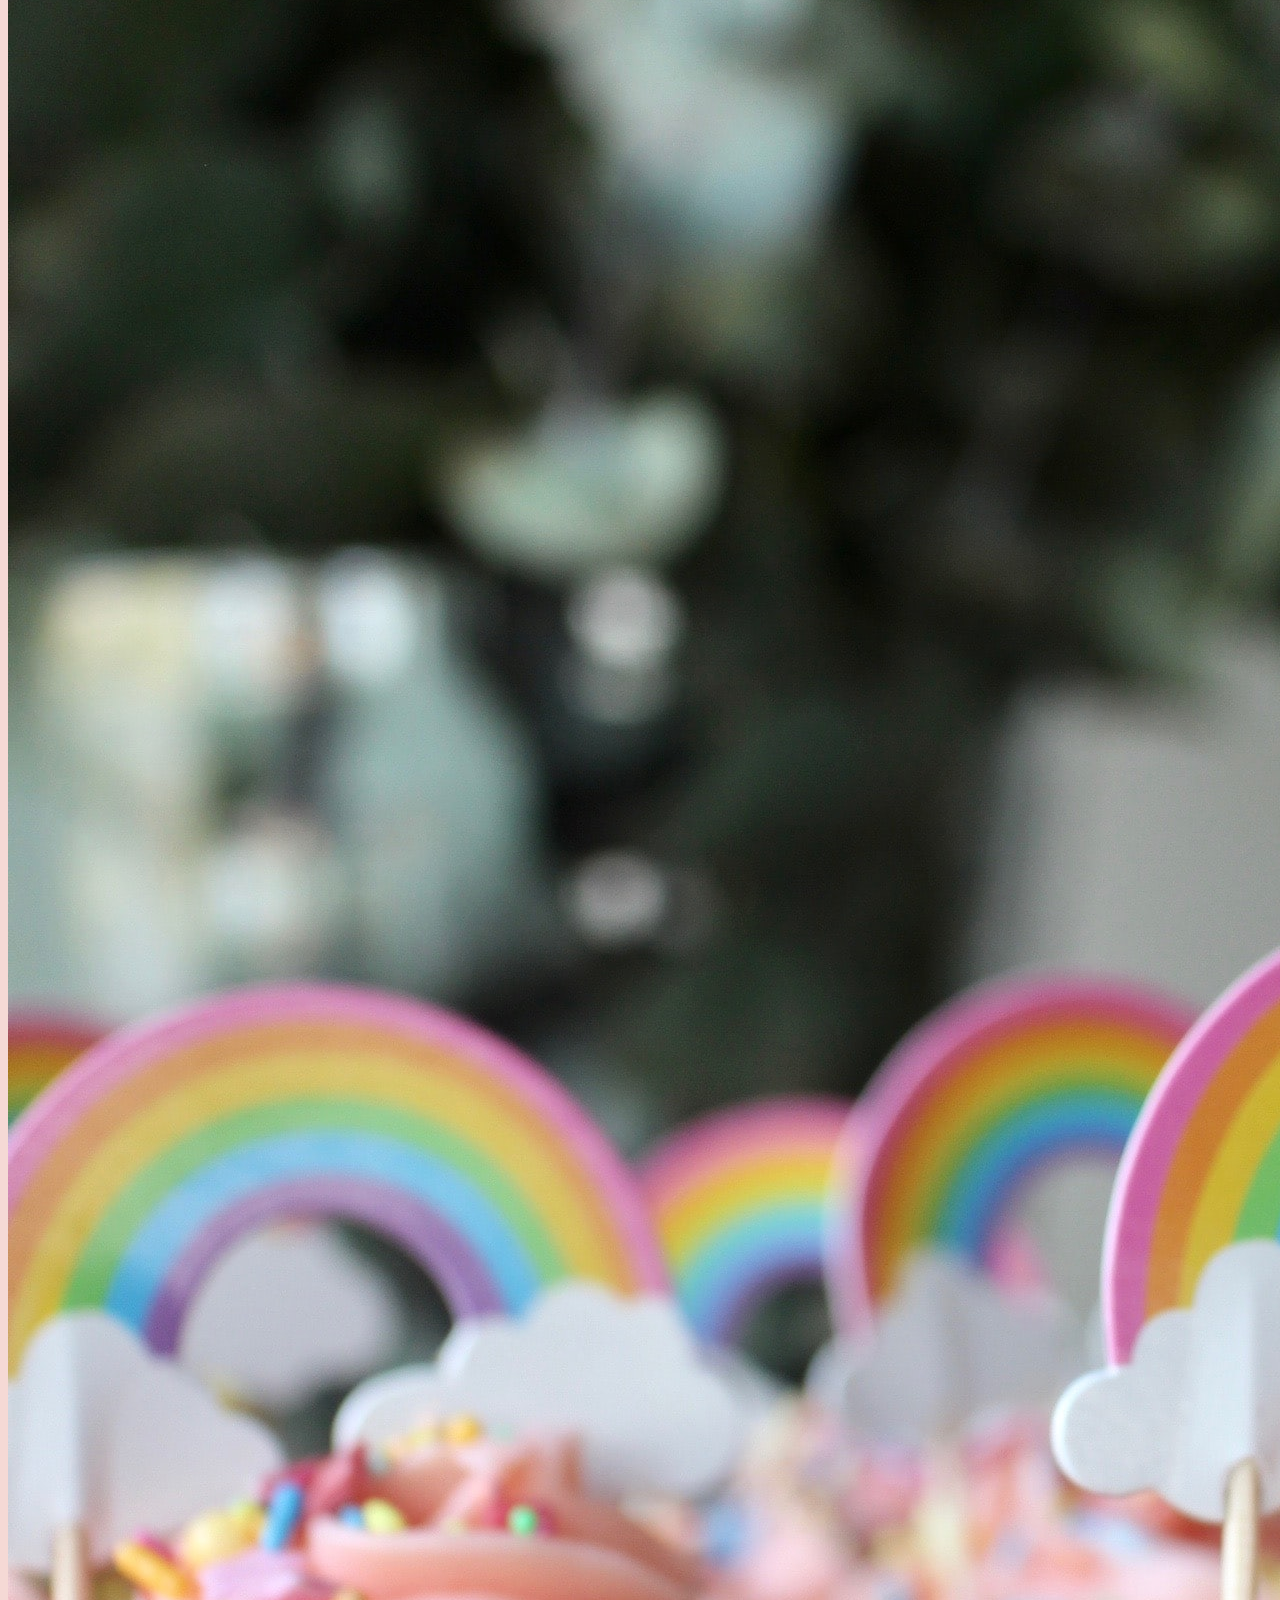
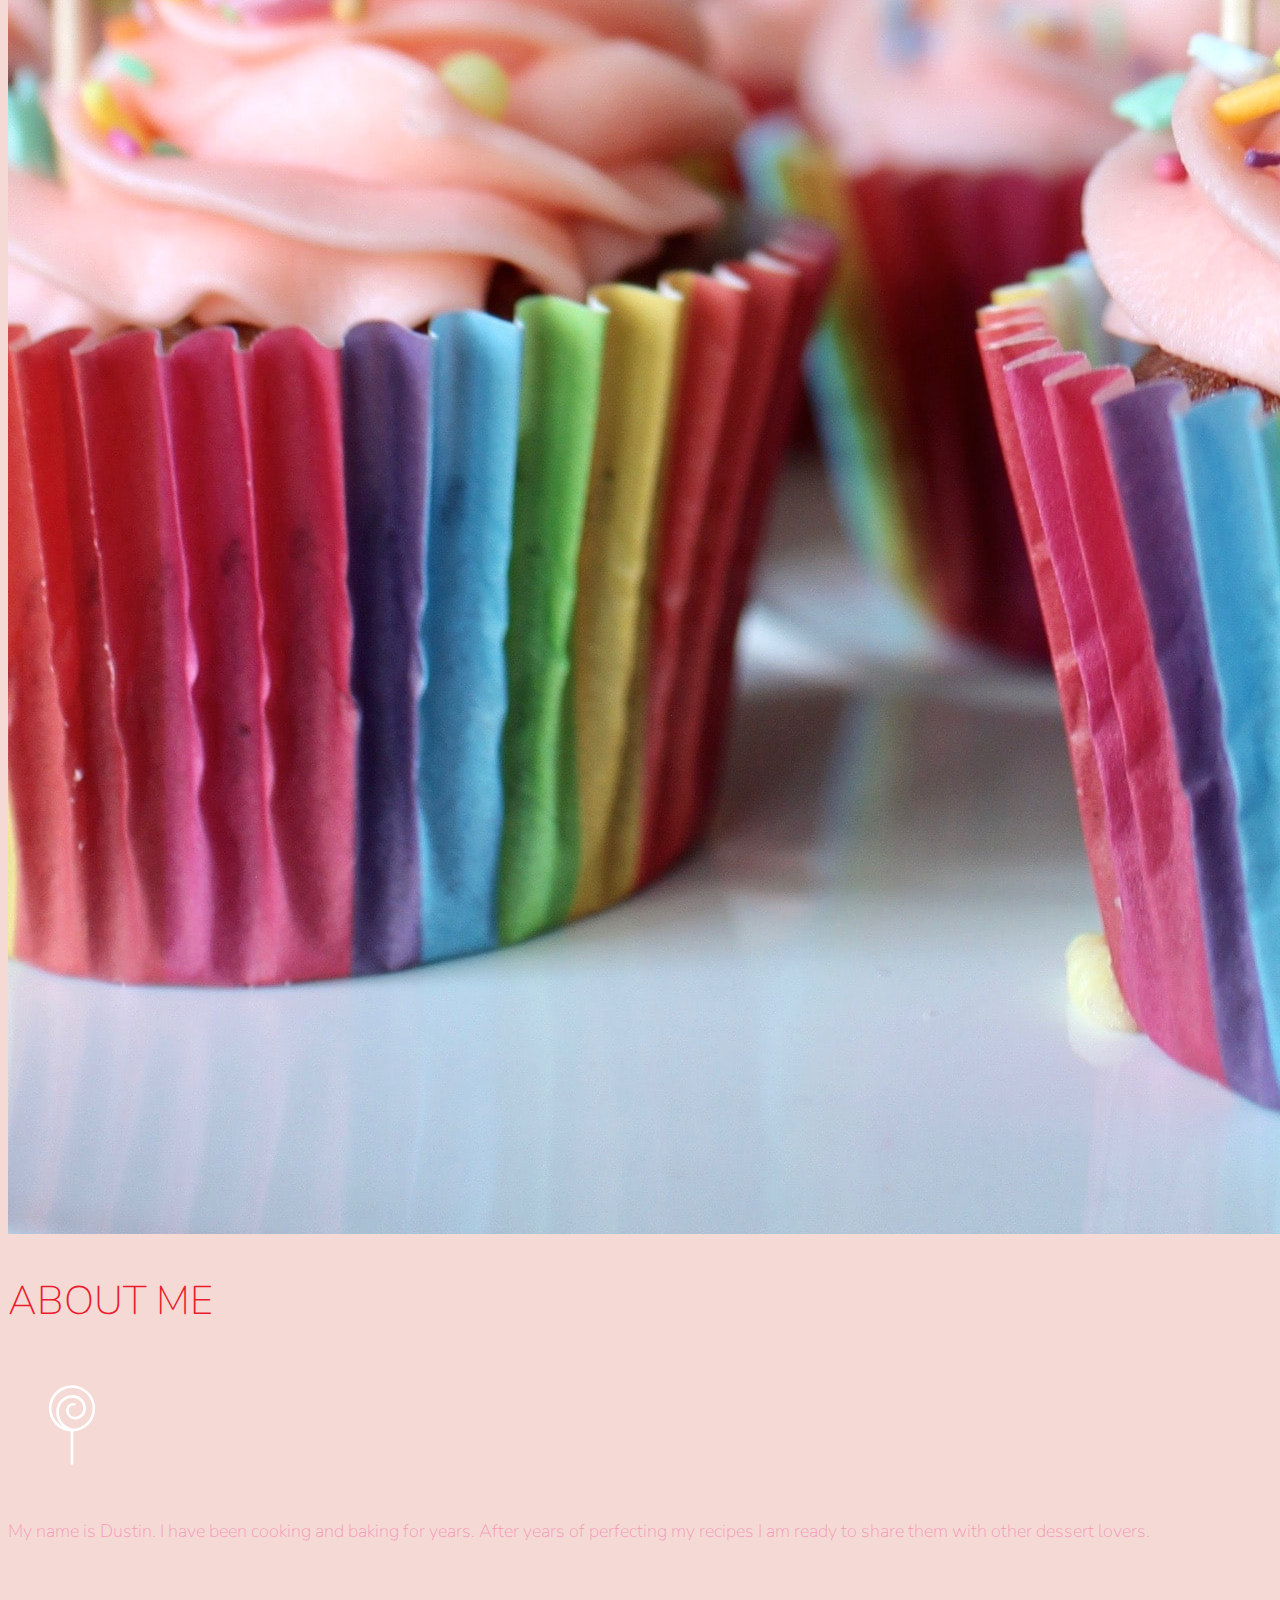
<file: OGindex.html>
<!doctype html>
<html lang="en">

<head>
    <!-- Required meta tags -->
    <meta charset="utf-8">
    <meta name="viewport" content="width=device-width, initial-scale=1, shrink-to-fit=no">

    <!-- Google Font -->
    <link href="https://fonts.googleapis.com/css?family=Nunito:200,300,400,700" rel="stylesheet">

    <!-- Bootstrap CSS -->
    <link rel="stylesheet" href="https://stackpath.bootstrapcdn.com/bootstrap/4.1.3/css/bootstrap.min.css" integrity="sha384-MCw98/SFnGE8fJT3GXwEOngsV7Zt27NXFoaoApmYm81iuXoPkFOJwJ8ERdknLPMO"
        crossorigin="anonymous">

    <!-- Custom CSS -->
    <link rel="stylesheet" href="app.css">

    <title>Museum of Candy</title>
</head>

<body>
    <nav id="mainNavbar" class="navbar navbar-dark navbar-expand-md py-0 fixed-top">
        <a href="#" class="navbar-brand">DUSTIN'S DESSERTS</a>
        <button class="navbar-toggler" data-toggle="collapse" data-target="#navLinks" aria-label="Toggle navigation">
            <span class="navbar-toggler-icon"></span>
        </button>
        <div class="collapse navbar-collapse" id="navLinks">
            <ul class="navbar-nav">
                <li class="nav-item">
                    <a href="" class="nav-link">HOME</a>
                </li>
                <li class="nav-item">
                    <a href="" class="nav-link">ORDER</a>
                </li>
            </ul>
        </div>
    </nav>

    <section class="container-fluid px-0">
        <div class="row align-items-center row-col-2">
            <div class="col-lg-6">
                <div id="headingGroup" class="text-white text-center d-none d-lg-block mt-5 col">
                    <h1 class="">Dustin's<span></h1>
                    <h1 class="">Desserts<span></h1>

                </div>
            </div>
            <div class="col">
                <img class="img-fluid" src="imgs/1michaela-baum-VnM6_liIRJ0-unsplash.jpg" alt="">
            </div>
        </div>
    </section>

    <section class="container-fluid px-0">
        <div class="row align-items-center content">
            <div class="col-md-6 order-2 order-md-1">
                <img src="imgs/2ufoma-ojo-lHCdrY5DQgI-unsplash.jpg" alt="" class="img-fluid">
            </div>
            <div class="col-md-6 text-center order-1 order-md-2">
                <div class="row justify-content-center">
                    <div class="col-10 col-lg-8 blurb mb-5 mb-md-0">
                        <h2>WHAT WE DO</h2>
                        <img src="imgs/lolli_icon.png" alt="" class="d-none d-lg-inline">
                        <p class="lead">We are dessert of the month club.  We offer monthly plans with options of one through four surprise desserts of the month.</p>
                    </div>
                </div>
            </div>
        </div>
        <div class="row align-items-center content">
            <div class="col-md-6 text-center">
                <div class="row justify-content-center">
                    <div class="col-10 col-lg-8 blurb mb-5 mb-md-0">
                        <h2>HOW IT WORKS</h2>
                        <img src="imgs/lolli_icon.png" alt="" class="d-none d-lg-inline">
                        <p class="lead">You simply fill out our order form, including any allergies you have.  You then select your plan, after that once a month you will receive your shipment of desserts.</p>
                    </div>
                </div>
            </div>
            <div class="col-md-6">
                <img src="imgs/3taylor-heery-Yfkx4Rxc660-unsplash.jpg" alt="" class="img-fluid">
            </div>
        </div>
        <div class="row align-items-center content">
            <div class="col-md-6 order-2 order-md-1">
                <img src="imgs/4olivia-herlambang-tham-nkOw8yrvYTg-unsplash.jpg" alt="" class="img-fluid">
            </div>
            <div class="col-md-6 text-center order-1 order-md-2">
                <div class="row justify-content-center">
                    <div class="col-10 col-lg-8 blurb mb-5 mb-md-0">
                        <h2>ABOUT ME</h2>
                        <img src="imgs/lolli_icon.png" alt="" class="d-none d-lg-inline">
                        <p class="lead">My name is Dustin. I have been cooking and baking for years.  After years of perfecting my recipes I am ready to share them with other dessert lovers.</p>
                    </div>
                </div>
            </div>
        </div>
    </section>
    <!-- Optional JavaScript -->
    <!-- jQuery first, then Popper.js, then Bootstrap JS -->
    <script src="https://code.jquery.com/jquery-3.3.1.slim.min.js" integrity="sha384-q8i/X+965DzO0rT7abK41JStQIAqVgRVzpbzo5smXKp4YfRvH+8abtTE1Pi6jizo"
        crossorigin="anonymous"></script>
    <script src="https://cdnjs.cloudflare.com/ajax/libs/popper.js/1.14.3/umd/popper.min.js" integrity="sha384-ZMP7rVo3mIykV+2+9J3UJ46jBk0WLaUAdn689aCwoqbBJiSnjAK/l8WvCWPIPm49"
        crossorigin="anonymous"></script>
    <script src="https://stackpath.bootstrapcdn.com/bootstrap/4.1.3/js/bootstrap.min.js" integrity="sha384-ChfqqxuZUCnJSK3+MXmPNIyE6ZbWh2IMqE241rYiqJxyMiZ6OW/JmZQ5stwEULTy"
        crossorigin="anonymous"></script>

    <script>
        $(function () {
            $(document).scroll(function () {
                var $nav = $("#mainNavbar");
                $nav.toggleClass("scrolled", $(this).scrollTop() > $nav.height());
            });
        });
    </script>
</body>

</html>
</file>
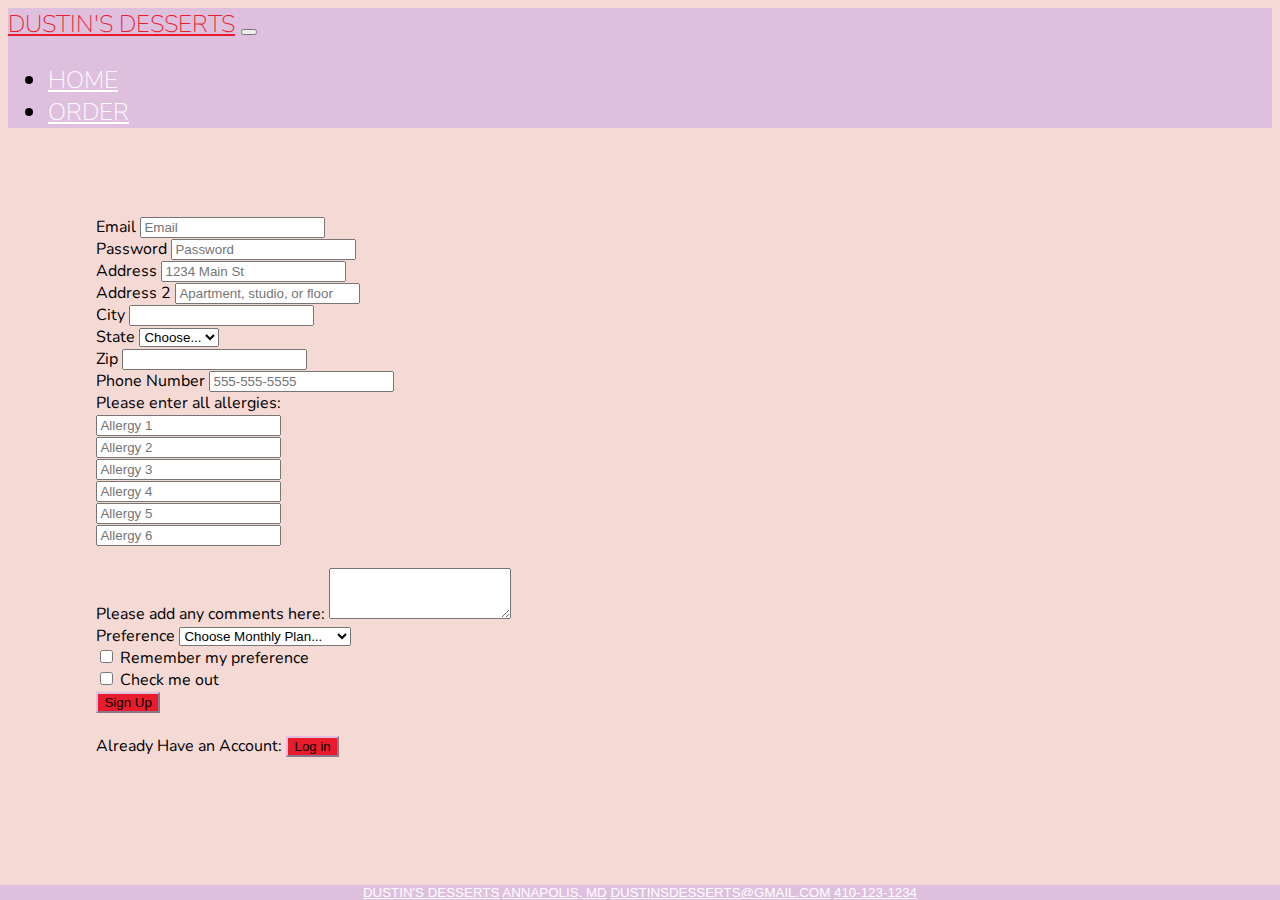
<file: order.html>
<!doctype html>
<html lang="en">

<head>
    <!-- Required meta tags -->
    <meta charset="utf-8">
    <meta name="viewport" content="width=device-width, initial-scale=1, shrink-to-fit=no">

    <!-- Google Font -->
    <link href="https://fonts.googleapis.com/css?family=Nunito:200,300,400,700" rel="stylesheet">

    <!-- Bootstrap CSS -->
    <link rel="stylesheet" href="https://stackpath.bootstrapcdn.com/bootstrap/4.1.3/css/bootstrap.min.css" integrity="sha384-MCw98/SFnGE8fJT3GXwEOngsV7Zt27NXFoaoApmYm81iuXoPkFOJwJ8ERdknLPMO"
        crossorigin="anonymous">

    <!-- Custom CSS -->
    <link rel="stylesheet" href="app.css">
    </head>

    <body>
        <nav id="mainNavbar" class="navbar navbar-dark navbar-expand-md py-0 fixed-top">
            <a href="imagespage.html" class="navbar-brand">DUSTIN'S DESSERTS</a>
            <button class="navbar-toggler" data-toggle="collapse" data-target="#navLinks" aria-label="Toggle navigation">
                <span class="navbar-toggler-icon"></span>
            </button>
            <div class="collapse navbar-collapse" id="navLinks">
                <ul class="navbar-nav">
                    <li class="nav-item">
                        <a href="index.html" class="nav-link">HOME</a>
                    </li>
                    <li class="nav-item">
                        <a href="#" class="nav-link">ORDER</a>
                    </li>
                </ul>
            </div>
        </nav>

        <form>
            <div class="form-row">
              <div class="form-group col-md-6">
                <label for="inputEmail4">Email</label>
                <input type="email" class="form-control" id="inputEmail4" placeholder="Email">
              </div>
              <div class="form-group col-md-6">
                <label for="inputPassword4">Password</label>
                <input type="password" class="form-control" id="inputPassword4" placeholder="Password">
              </div>
            </div>
            <div class="form-group">
              <label for="inputAddress">Address</label>
              <input type="text" class="form-control" id="inputAddress" placeholder="1234 Main St">
            </div>
            <div class="form-group">
              <label for="inputAddress2">Address 2</label>
              <input type="text" class="form-control" id="inputAddress2" placeholder="Apartment, studio, or floor">
            </div>
            <div class="form-row">
              <div class="form-group col-md-6">
                <label for="inputCity">City</label>
                <input type="text" class="form-control" id="inputCity">
              </div>
              <div class="form-group col-md-4">
                <label for="inputState">State</label>
                <select id="inputState" class="form-control">
                  <option selected>Choose...</option>
                  <option>...</option>
                </select>
              </div>
              <div class="form-group col-md-2">
                <label for="inputZip">Zip</label>
                <input type="text" class="form-control" id="inputZip">
              </div>
              <div class="form-group col-md-6">
                <label for="tel">Phone Number</label>
                <input type="tel" class="form-control" id="inputtel" placeholder="555-555-5555">
              </div>
            </div>

            <label for="allergyList">Please enter all allergies:</label>
            <div class="form-row">
                <div class="col">
                  <input type="text" class="form-control" placeholder="Allergy 1">
                </div>
                <div class="col">
                    <input type="text" class="form-control" placeholder="Allergy 2">
                  </div>
                  <div class="col">
                    <input type="text" class="form-control" placeholder="Allergy 3">
                  </div>
              </div>
              <div class="form-row">
                <div class="col">
                  <input type="text" class="form-control" placeholder="Allergy 4">
                </div>
                <div class="col">
                    <input type="text" class="form-control" placeholder="Allergy 5">
                  </div>
                  <div class="col">
                    <input type="text" class="form-control" placeholder="Allergy 6">
                  </div>
              </div>
              <br>
            <div class="form-group">
                <label for="exampleFormControlTextarea1">Please add any comments here:</label>
                <textarea class="form-control" id="exampleFormControlTextarea1" rows="3"></textarea>
              </div>


            <label class="my-1 mr-2" for="inlineFormCustomSelectPref">Preference</label>
            <select class="custom-select my-1 mr-sm-2" id="inlineFormCustomSelectPref">
              <option selected>Choose Monthly Plan...</option>
              <option value="1"><span class="sub">1 Dessert </span><span class="slash">-</span> <span class="cost">$7 a month </span></option>
              <option value="2"><span class="sub">2 Desserts </span><span class="slash">-</span> <span class="cost">$13 a month </span></option>
              <option value="3"><span class="sub">3 Desserts </span><span class="slash">-</span> <span class="cost">$18 a month </span></option>
              <option value="4"><span class="sub">4 Desserts </span><span class="slash">-</span> <span class="cost">$20 a month </span></option>
            </select>

          
            <div class="custom-control custom-checkbox my-1 mr-sm-2">
              <input type="checkbox" class="custom-control-input" id="customControlInline">
              <label class="custom-control-label" for="customControlInline">Remember my preference</label>
            </div>
          
            <div class="form-group">
              <div class="form-check">
                <input class="form-check-input" type="checkbox" id="gridCheck">
                <label class="form-check-label" for="gridCheck">
                  Check me out
                </label>
              </div>
            </div>
            <button type="submit" class="btn btn-primary">Sign Up</button>
            <br>
            <br>
            <label class="my-1 mr-2" for="inlineFormCustomSelectPref">Already Have an Account:</label>
            <button type="submit" class="btn btn-primary">Log in</Log in>
          </form>
       
          <div class="footer footer-nav">
          
                <a href="#" class="navbar-brand redtitle">DUSTIN'S DESSERTS</a>
                <a href="https://www.google.com/maps/place/Annapolis,+MD/@38.9724637,-76.5397139,13z/data=!3m1!4b1!4m5!3m4!1s0x89b7f66570672fd5:0x43f854fdd3a8274b!8m2!3d38.9784453!4d-76.4921829" class="navbar-brand">ANNAPOLIS, MD</a>
                <a href= "mailto: DUSTINSDESSERTS@GMAIL.COM" class="navbar-brand">DUSTINSDESSERTS@GMAIL.COM</a>
                <a href="tel:410-123-1234" class="navbar-brand">410-123-1234</a>   
          </div>

       <!-- 

                <footer class="footer mt-auto py-3 bg-light">
            <div class="container">
              <span class="text-muted"><a href="#" class="navbar-brand">DUSTIN'S DESSERTS</a></span>
              <div class="collapse navbar-collapse" id="navLinks">
                <ul class="navbar-nav">
                    <li class="nav-item">
                        <a href="index.html" class="nav-link">Annapolis, MD</a>
                    </li>
                    <li class="nav-item">
                        <a href="#" class="nav-link">E-mail: distinsdesserts@gmail.com</a>
                    </li>
                    <li class="nav-item">
                        <a href="#" class="nav-link">Phone Number: 555-123-1224</a>
                    </li>
                </ul>
            </div>
            </div>
          </footer>

    <div class="row">
        <div class="col-75">
          <div class="container">
            <form action="/action_page.php">
      
              <div class="row">
                <div class="col-50">
                  <h3>Billing Address</h3>
                  <label for="fname"><i class="fa fa-user"></i> Full Name</label>
                  <input type="text" id="fname" name="firstname" placeholder="John M. Doe">
                  <label for="email"><i class="fa fa-envelope"></i> Email</label>
                  <input type="text" id="email" name="email" placeholder="john@example.com">
                  <label for="adr"><i class="fa fa-address-card-o"></i> Address</label>
                  <input type="text" id="adr" name="address" placeholder="542 W. 15th Street">
                  <label for="city"><i class="fa fa-institution"></i> City</label>
                  <input type="text" id="city" name="city" placeholder="New York">
      
                  <div class="row">
                    <div class="col-50">
                      <label for="state">State</label>
                      <input type="text" id="state" name="state" placeholder="NY">
                    </div>
                    <div class="col-50">
                      <label for="zip">Zip</label>
                      <input type="text" id="zip" name="zip" placeholder="10001">
                    </div>
                  </div>
                  <div class="row">
                    <div class="col-50">
                        <label for="num">Phone Number</label>
                        <input type="tel" id="phonenum" name="state" placeholder="555-555-5555">
                      </div>
                    </div>
                </div>
      
                <div class="col-50">
                  <h3>Plan</h3>
                
                  <div class="dropdown">
                    <button class="dropbtn">Please Select Your Monthly Plan</button>
                    <div class="dropdown-content">
                      <a href="#">1 Dessert <span class="slash">-</span> <span class="cost">$7 a month </span></a>
                      <a href="#">2 Desserts <span class="slash">-</span>  <span class="cost">$13 a month</span></a>
                      <a href="#">3 Desserts <span class="slash">-</span>  <span class="cost">$18 a month</span></a>
                      <a href="#">4 Desserts <span class="slash">-</span> <span class="cost">$20 a month</span></a>
                    </div>
                  </div>
                  </div>
                  <div class="row">
                    <div class="col-50">
                        <h3>Please list all of your allergies</h3>
                      <label for="allergy">One Allergy Per box</label>
                      <input type="text" id="allergy" name="allergies" placeholder="None">
                    </div>
                  
                </div>
      
              </div>
              <label>
                <input type="checkbox" checked="checked" name="sameadr"> Shipping address same as billing
              </label>
              <input type="submit" value="Continue to checkout" class="btn">
            </form>
          </div>
        </div>
      
        <div class="col-25">
          <div class="container">
            <h4>Cart 
              <span class="price" style="color:black">
                <i class="fa fa-shopping-cart"></i> 
                <b>0</b>
              </span>
            </h4>
 
            <hr>
            <p>Total <span class="price" style="color:black"><b>$0</b></span></p>
          </div>
        </div>
      </div> -->
    </body>

    <!-- Optional JavaScript -->
    <!-- jQuery first, then Popper.js, then Bootstrap JS -->
   
    <script src="https://code.jquery.com/jquery-3.3.1.slim.min.js" integrity="sha384-q8i/X+965DzO0rT7abK41JStQIAqVgRVzpbzo5smXKp4YfRvH+8abtTE1Pi6jizo"
        crossorigin="anonymous"></script>
    <script src="https://cdnjs.cloudflare.com/ajax/libs/popper.js/1.14.3/umd/popper.min.js" integrity="sha384-ZMP7rVo3mIykV+2+9J3UJ46jBk0WLaUAdn689aCwoqbBJiSnjAK/l8WvCWPIPm49"
        crossorigin="anonymous"></script>
    <script src="https://stackpath.bootstrapcdn.com/bootstrap/4.1.3/js/bootstrap.min.js" integrity="sha384-ChfqqxuZUCnJSK3+MXmPNIyE6ZbWh2IMqE241rYiqJxyMiZ6OW/JmZQ5stwEULTy"
        crossorigin="anonymous"></script>
        <script src="https://ajax.googleapis.com/ajax/libs/jquery/3.3.1/jquery.min.js"></script>
    <script>
        $(function () {
            $(document).scroll(function () {
                var $nav = $("#mainNavbar");
                $nav.toggleClass("scrolled", $(this).scrollTop() > $nav.height());
            });
        });
    </script>

    <script>
        $(window).scroll(function(event) {
	function footer()
    {
        var scroll = $(window).scrollTop(); 
        if(scroll > 50)
        { 
            $(".footer-nav").fadeIn("slow").addClass("show");
        }
        else
        {
            $(".footer-nav").fadeOut("slow").removeClass("show");
        }
        
        clearTimeout($.data(this, 'scrollTimer'));
        $.data(this, 'scrollTimer', setTimeout(function() {
            if ($('.footer-nav').is(':hover')) {
	        	footer();
    		}
            else
            {
            	$(".footer-nav").fadeOut("slow");
            }
		}, 2000));
    }
    footer();
});


    </script>


</html>
</file>
<file: app.css>
body {
    background: #f5d9d5;
    font-family: "Nunito", sans-serif;
}

.blurb h2 {
   color: #EA1C2C;
   font-weight: 100;
   font-size: 2.5rem;
}
.btn{
 background-color: #EA1C2C;
 border-color: rgb(222,192,222);
}
.btn:hover {
    background-color: rgb(222,192,222);
}

.blurb p {
    color: #f498b8;
    font-weight: 100;
    font-size: 1.125rem;
    line-height: 2;
}

.content {
    margin-top: 100px;
    margin-bottom: 100px;
}

#mainNavbar {
    font-size: 1.5rem;
    font-weight: 100;    
}

#mainNavbar .nav-link {
    color: white;
}

#mainNavbar .nav-link:hover {
    color: #EA1C2C;
}

#mainNavbar .navbar-brand {
    color: #EA1C2C;
    font-size: 1.5rem;
}

#headingGroup span {
    color: #EA1C2C;
}

#headingGroup h1 {
    font-weight: 100;
    font-size: 75px;
}

.navbar {
    background: rgb(222,192,222);
    transition: background 500ms;
    margin-bottom: .5px;
}

.test {
    margin-top:20%;
   
}

/* For Order.html */

form {
    width: 90%;
    margin: 7%;
    align-content: center;
}

.footer {
    position: fixed;
    left: 0;
    bottom: 0;
    width: 100%;
    background-color: rgb(222,192,222);
    color: #EA1C2C;
    text-align: center;
  }
  .footer a {
    color: white;
  }
.imgbody{
    width: 98%;
}
.imgbody img {
    width: 97%;
    height: 98%;
}
  /* Responsive layout - when the screen is less than 800px wide, make the two columns stack on top of each other instead of next to each other (and change the direction - make the "cart" column go on top) */
  @media (max-width: 800px) {
    .row {
      flex-direction: column-reverse;
    }
    .col-25 {
      margin-bottom: 20px;
    }
  }

@media (max-width: 1200px) {
    #headingGroup h1 {
        font-weight: 100;
        font-size: 75px;
    }
    .blurb h2 {
        font-size: 2rem;
    }
}
</file>
